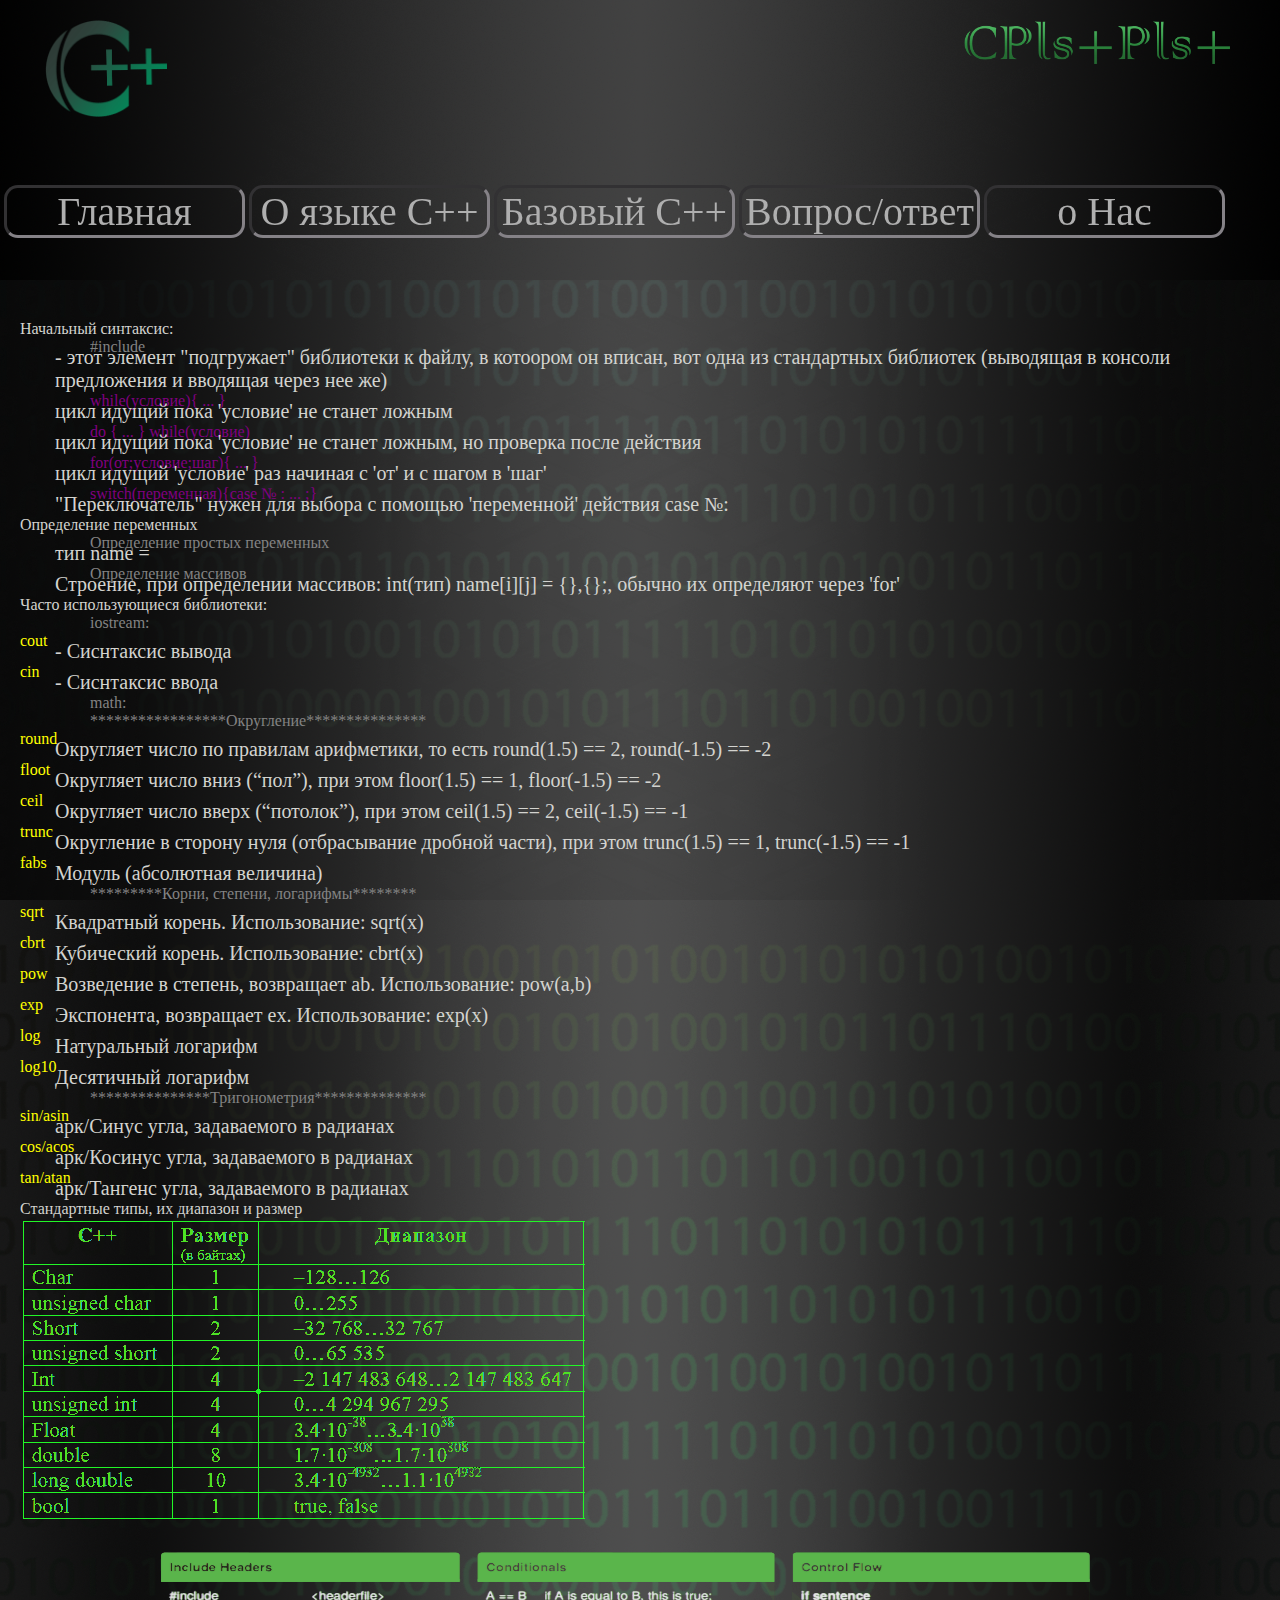
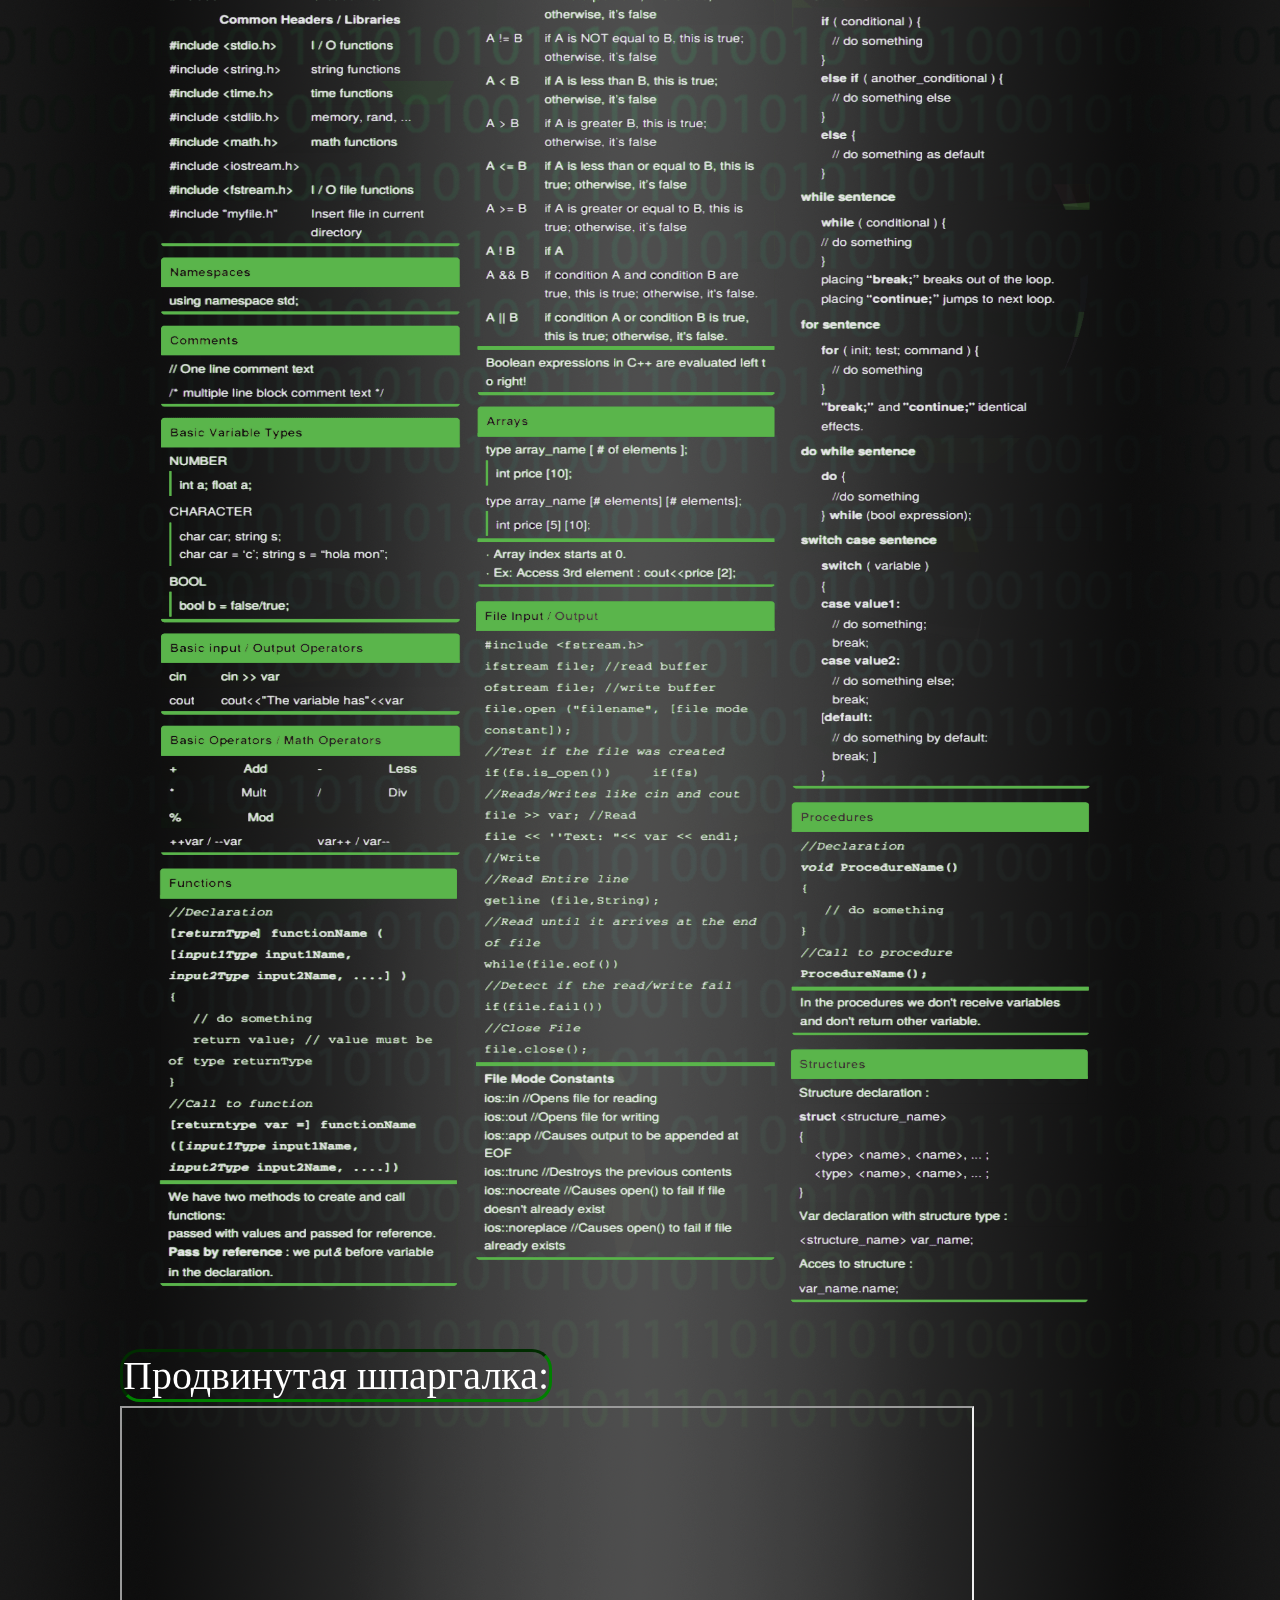
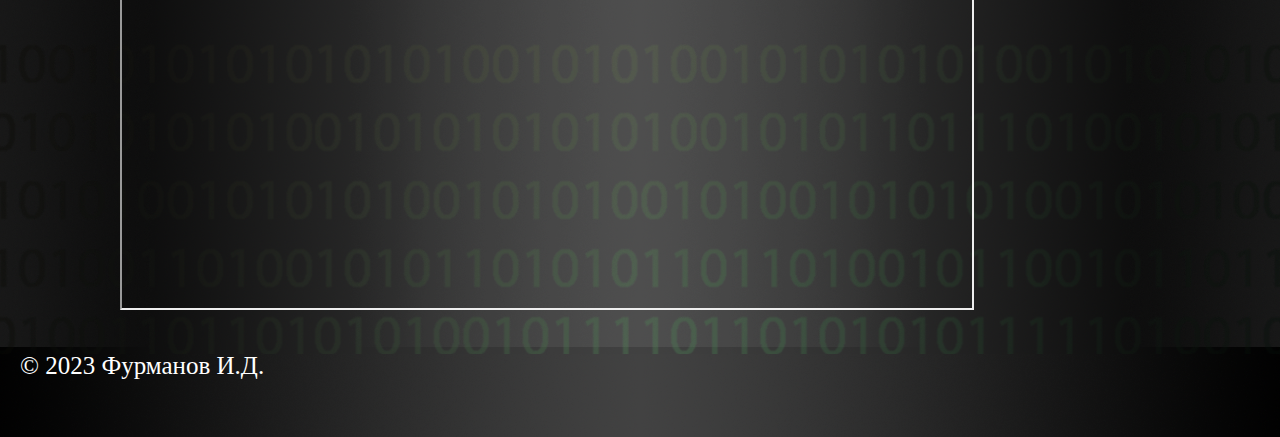
<file: base_C++.html>
<!DocType HTML>

<html>

<!-- Часть "голова"-->

<head>
	<meta charset = "Utf-8">
	<link rel="stylesheet" type = "text/css" href = "CssCods.css"/>
	<link rel = "shortcut icon" type="image" href = "Res\Icon_head.png">
	<title> C pls+ pls+.ru </title>
</head>

<body>
	
	<Up>
	<div class = "up">
		<upLogo>
		<div class = "up_logo">
			
			<a href = index.html>
				<img src = Res\Icon_C++.png class = "logos">
			</a>
			
			<a href = index.html>
				<img src = Res\CPls+Pls+.png class = "name">
			</a>
			
		</div>
		</upLogo>
		
		<upMenu>
		<div class = "up_menu">
			
			<ul>
				<li> <a class = "gmt1" href = index.html > Главная </a> </li>
				<li> <a class = "gmt2" href = Site_historycpp.html> О языке С++ </a>
					<ul>
						<li> <a class = "mt" href = Site_historycpp.html > История языка С++ </a> </li>
						<li> <a class = "mt" href = C++_update.html> Обновления C++ </a> </li>
						<li> <a class = "mt" href = index.html > Где используется С++ </a> </li>
						<li> <a class = "mt" href = index.html > Языки на основе С++ </a> </li>
					</ul>
				</li>
				<li> <a class = "gmt3" href = base_C++.html> Базовый C++ </a>
					<ul>
						<li> <a class = "mt" href = base_C++.html > Базовый синтаксис </a> </li>
						<li> <a class = "mt" href = basevar_C++.html > Задачи к базе </a> </li>
						<li> <a class = "mt" href = index.html > Работа с массивами </a> </li>
						<li> <a class = "mt" href = index.html > Задачи к массивами</a> </li>
						<li> <a class = "mt" href = index.html > Работа с библиотеками </a> </li>
						<li> <a class = "mt" href = index.html > Общие задачи </a> </li>
					</ul>
				</li>
				<li> <a class = "gmt4" href = index.html > Вопрос/ответ </a> </li>
				<li> <a class = "gmt5" href = Site_contacts.html > о Нас </a> </li>
			</ul>
			
		</div>
		</upMenu>
	</div>
	</Up>
	
	<Centre>
		<div class = "centre_4">
		
		<div class = "BFT">
		
			<h1>Начальный синтаксис:</h1>
			<h2 class = "incl">#include</h2>
			<p> - этот элемент "подгружает" библиотеки к файлу, в котоором он вписан, вот одна из стандартных библиотек <iostream> (выводящая в консоли предложения и вводящая через нее же)</p>
			
			<h2 class = "looper"> while(условие){ ... } </h2>
			<p> цикл идущий пока 'условие' не станет ложным</p>
			
			<h2 class = "looper"> do { ... } while(условие) </h2>
			<p> цикл идущий пока 'условие' не станет ложным, но проверка после действия</p>
			
			<h2 class = "looper"> for(от;условие;шаг){ ... } </h2>
			<p> цикл идущий 'условие' раз начиная с 'от' и с шагом в 'шаг'</p>
			
			
			<h2 class = "looper"> switch(переменная){case № : ... ;} </h2>
			<p> "Переключатель" нужен для выбора с помощью 'переменной' действия case №:</p>
			
			<h1> Определение переменных </h1>
			<h2 class = "incl"> Определение простых переменных </h2>
			<p>тип name = </p>
			
			<h2 class = "incl"> Определение массивов </h2>
			<p>Строение, при определении массивов: int(тип) name[i][j] = {},{};, обычно их определяют через 'for'</p>
			
			<h1>Часто использующиеся библиотеки: </h1>
			
			<h2 class = "incl"> iostream: </h2>
			
			<h3 class = "synt">cout</h3>
			<p> - Сиснтаксис вывода </p>
				
			
			<h3 class = "synt">cin</h3>
			<p> - Сиснтаксис ввода </p>
			
			
			<h2  class = "incl"> math: </h2>
			
			<h2 class = "incl"> *****************Округление*************** </h2>
			
			<h3 class = "synt"> round </h3>
			<p>Округляет число по правилам арифметики, то есть round(1.5) == 2, round(-1.5) == -2</p>
			
			<h3 class = "synt"> floot </h3>
			<p>Округляет число вниз (“пол”), при этом floor(1.5) == 1, floor(-1.5) == -2</p>
			
			<h3 class = "synt"> ceil </h3>
			<p>Округляет число вверх (“потолок”), при этом ceil(1.5) == 2, ceil(-1.5) == -1</p>
			
			<h3 class = "synt"> trunc </h3>
			<p>Округление в сторону нуля (отбрасывание дробной части), при этом trunc(1.5) == 1, trunc(-1.5) == -1</p>
			
			<h3 class = "synt"> fabs </h3>
			<p>Модуль (абсолютная величина)</p>
			
			<h2 class = "incl"> *********Корни, степени, логарифмы******** </h2>
			
			<h3 class = "synt"> sqrt </h3>
			<p>Квадратный корень. Использование: sqrt(x)</p>
			
			<h3 class = "synt"> cbrt </h3>
			<p>Кубический корень. Использование: cbrt(x)</p>
			
			<h3 class = "synt"> pow </h3>
			<p>Возведение в степень, возвращает ab. Использование: pow(a,b)</p>
			
			<h3 class = "synt"> exp	 </h3>
			<p>Экспонента, возвращает ex. Использование: exp(x)</p>
			
			<h3 class = "synt"> log </h3>
			<p>Натуральный логарифм</p>
			
			<h3 class = "synt"> log10 </h3>
			<p>Десятичный логарифм</p>
			
			<h2 class = "incl"> ***************Тригонометрия************** </h2>
			
			<h3 class = "synt"> sin/asin	 </h3>
			<p>	арк/Синус угла, задаваемого в радианах</p>
			
			<h3 class = "synt"> cos/acos </h3>
			<p> арк/Косинус угла, задаваемого в радианах</p>
			
			<h3 class = "synt"> tan/atan </h3>
			<p>	арк/Тангенс угла, задаваемого в радианах</p>
			
			
			<a> Стандартные типы, их диапазон и размер <br> <img src = Res\Cucsusiuifdldb.png></a>
			
		</div>
		
		
		<a><img src = Res\c-cheatsheat.png class = "Img1"></a>
	
		<div class = "underIm1">
			<ul>
				<li> <a href = base_C++.html> Продвинутая шпаргалка: </a>
					<ul>
						<li> <a><img src = Res\B-Cheatsheat.png class = "Img2"></a> </li>
					</ul>
				</li>
			</ul>
		</div>
		
		<iframe class = "ifr1" src="https://godbolt.org/e?readOnly=true#z:[base64]/sWbvc3AKynFxrb1xYAgs8W2H%2Bkn%2Bn3%2BOxBmyelmsADoTBo/mYAMyhZDeLDbJFuJwKAjETCsExI7CbDb/M7fO7fCkPKyU/6AnZnc5mf5vb5/b77BHmFEMNFeDFEty44ihYBEwE8hFeVJGTbMNgKRJMFabXHoIkWUlrf5U5k0m4nb6M2nvc5Pb4AdgZ/1ZXLBtu%2BLy%2BzKuDyuBvNVIe%2Bo%2BbMd9OdMK%2BD3tXudoZuppunI9geZNqDYZBAaZF3DFwpzKOUYs4K5mIsYDA8L%2BCNCBE2LCYoQgsxMVqsCM2rfVePFmyYWo2UZ%2BhoB/yTD2BDu%2BBd9bLzxoe7LdaYeltngYeE%2Bj/wOZbbm2QoUxgOJXZ7uuuB3tKZNQNdGYXsfN2ZvXJDYA4kslL7zMYsD8uqfT503Z0VxuH1XjzH5rxZW9fnvc1M3OJE8zXCxQW%2Bc8bnQwdvmBFs2zQLwq2FYVtjMMwAAlMFoWhUBI1ksWIphMSeLFNlcWgmOI8wzBLHjS1IrUdTzeC6QvB4v0kSDMPZB5OQjZlMI0UhNhfIisRfABaJ0Hh/d0bk9C5AOXcc9Snf4ILg6DZKzCz/[base64]/Ly0HQo4bAHoa4hNlUc4ADZ1JFiTgGQZBNggPEvAYVLZll8LYc2XBCBIOKuFmXgyq0WY0oyrLOFy0hZt4HmipKxLksN/RODMLngqt23yvtgA3WJUmcSQgA%3D"></iframe>
		
		
		</div>
	</Centr>
	
	<Buttom>
	<div class = "buttom">
		<p>
			&copy; 2023 Фурманов И.Д.
		</p>
	</div>
	</Buttom>
	
</body>

</html>
</file>
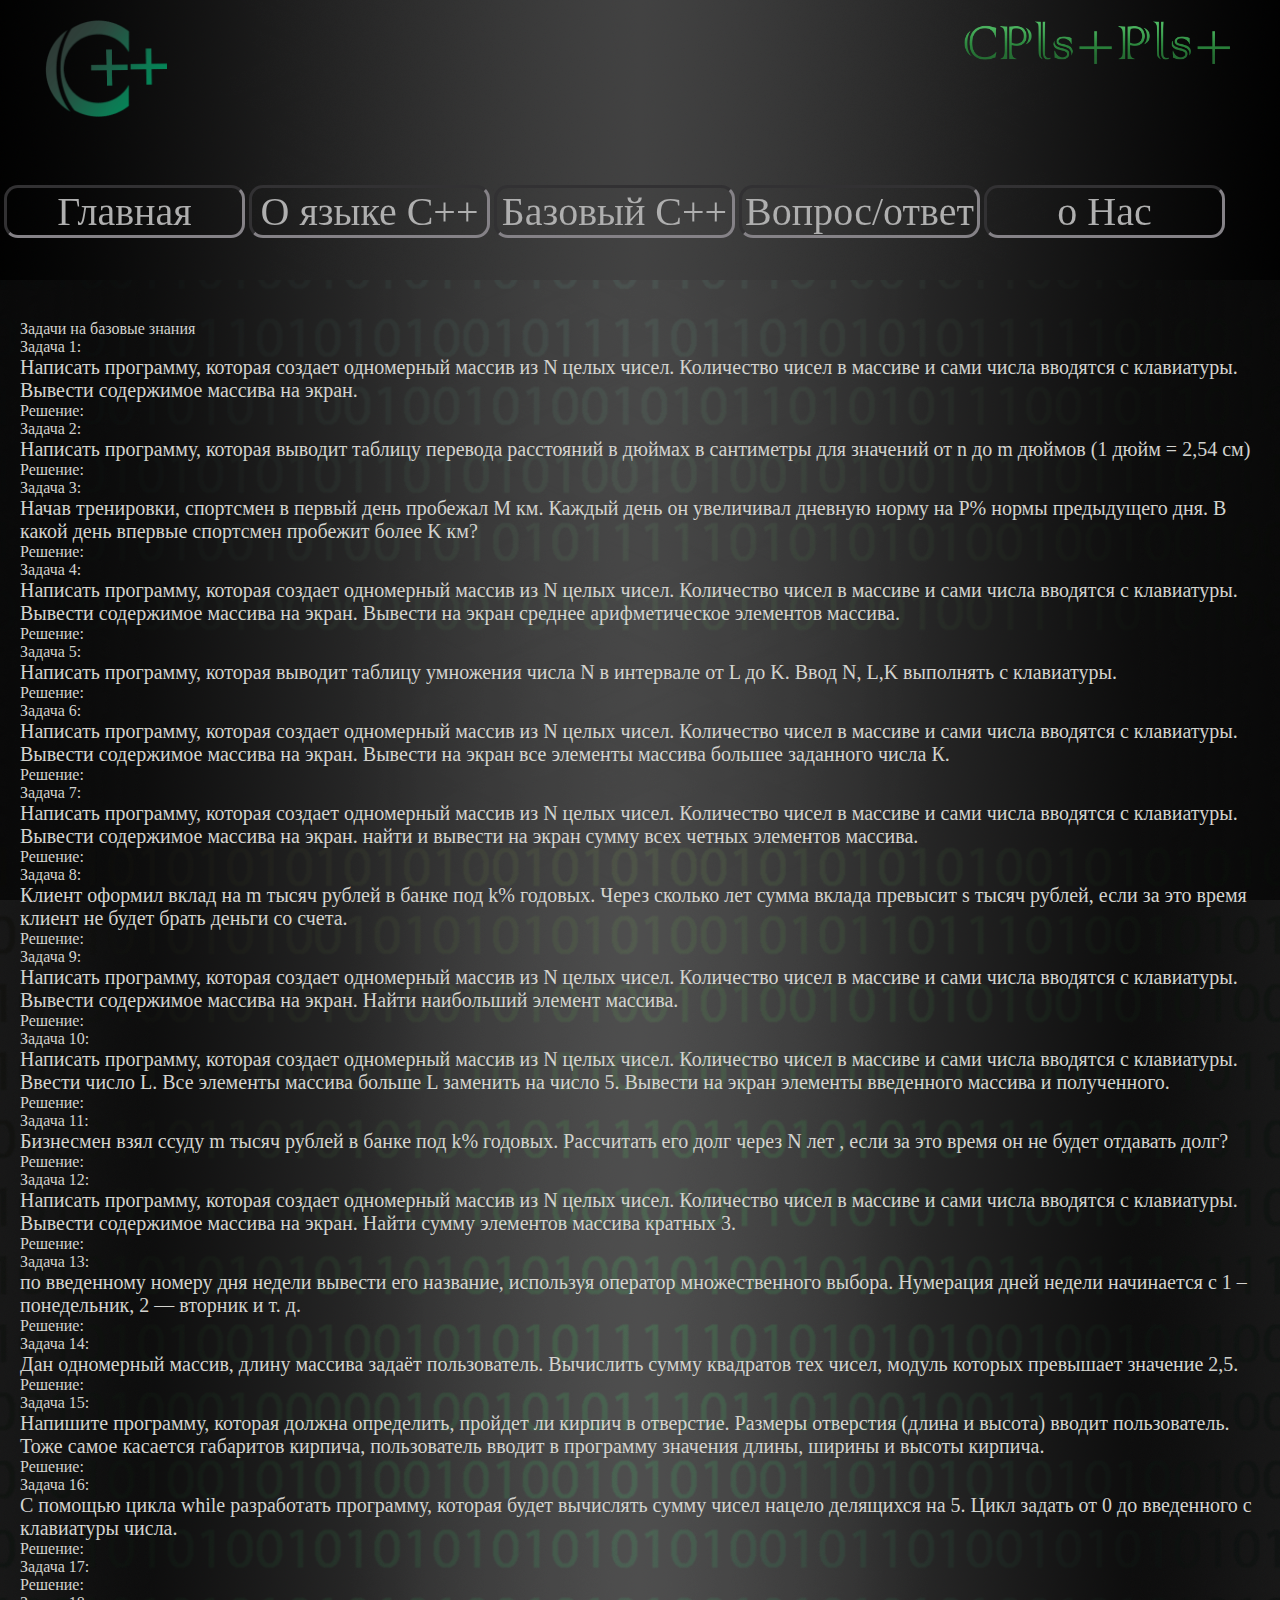
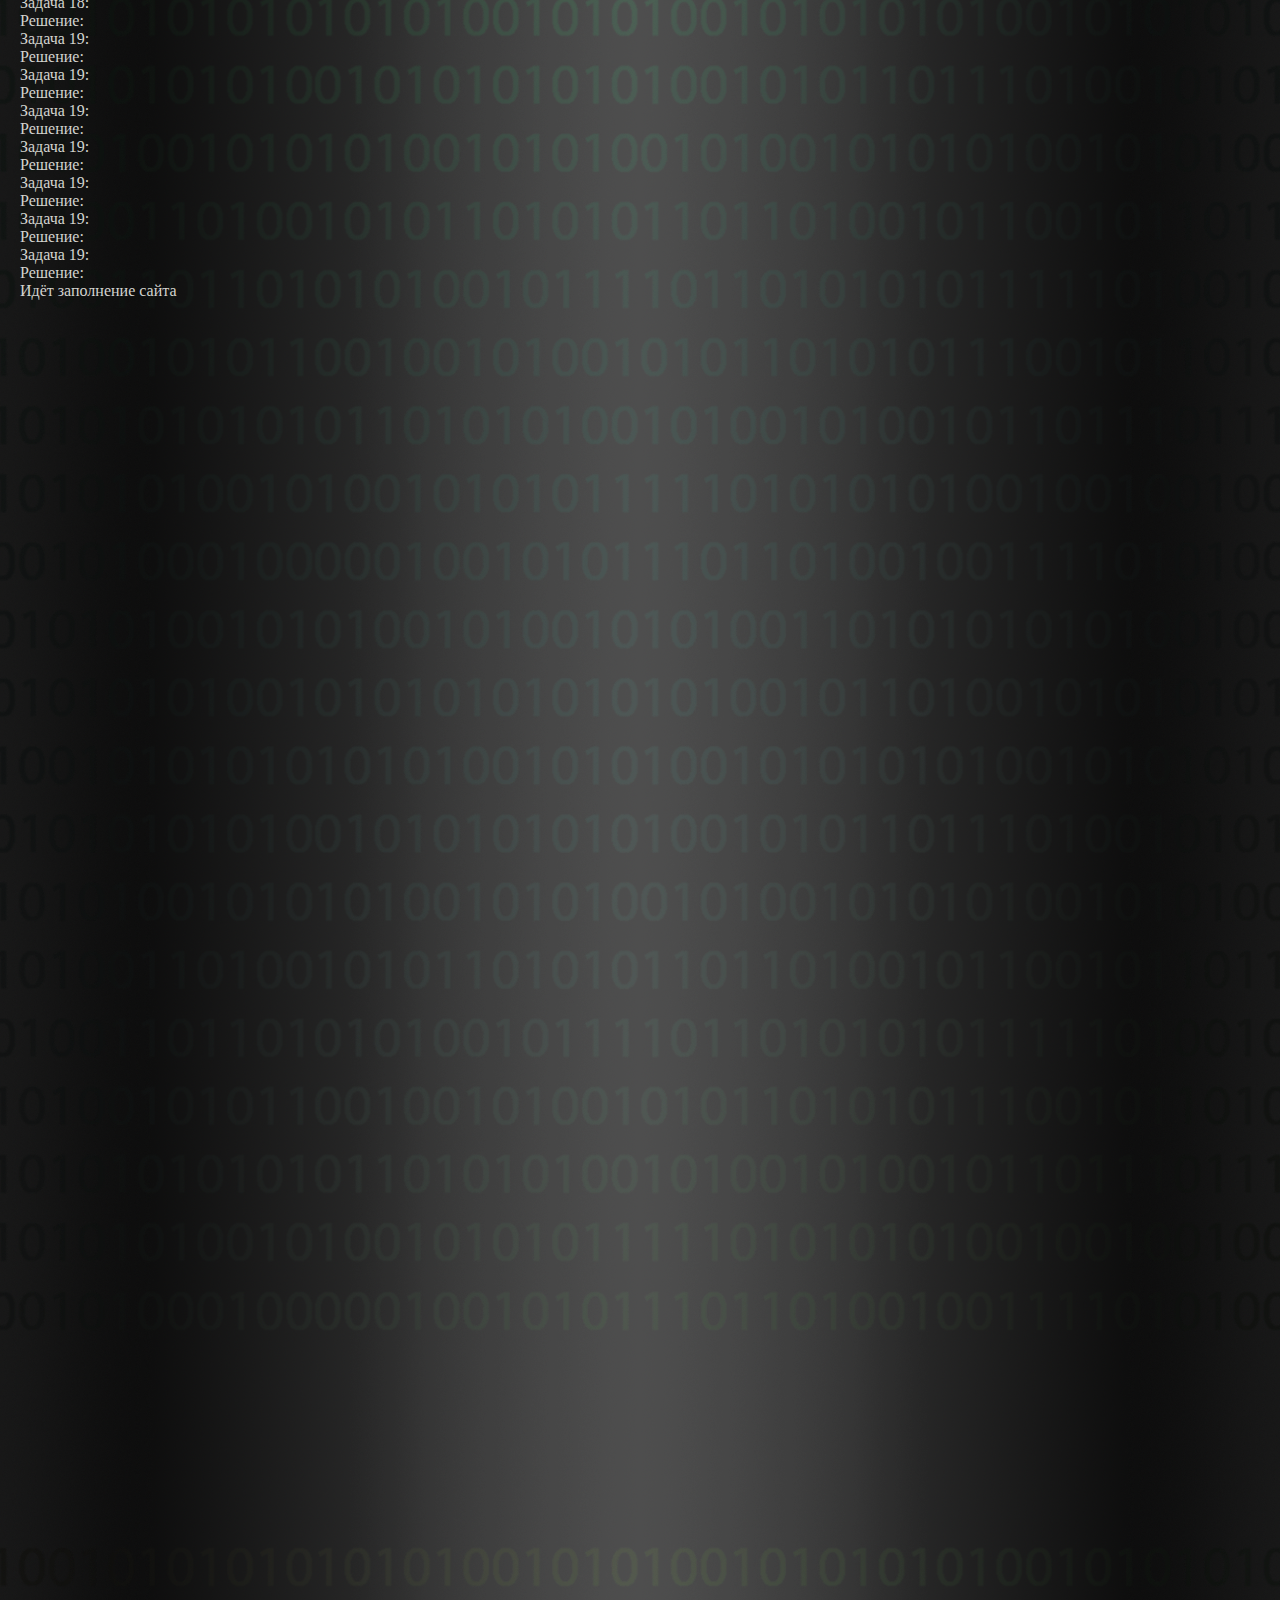
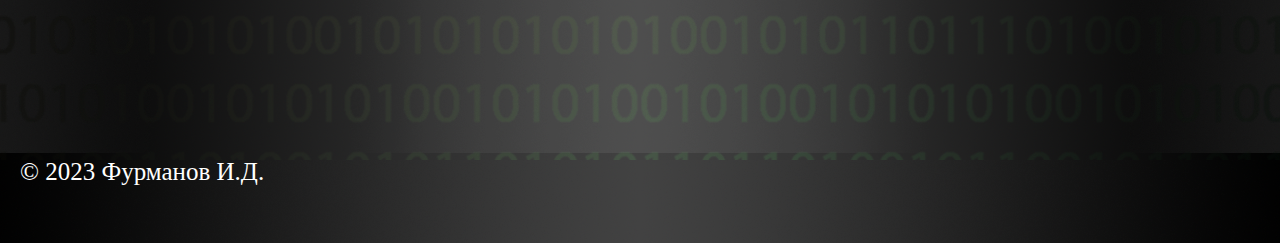
<file: basevar_C++.html>
<!DocType HTML>

<html>

<!-- Часть "голова"-->

<head>
	<meta charset = "Utf-8">
	<link rel="stylesheet" type = "text/css" href = "CssCods.css"/>
	<link rel = "shortcut icon" type="image" href = "Res\Icon_head.png">
	<title> C pls+ pls+.ru </title>
</head>

<body>
	
	<Up>
	<div class = "up">
		<upLogo>
		<div class = "up_logo">
			
			<a href = index.html>
				<img src = Res\Icon_C++.png class = "logos">
			</a>
			
			<a href = index.html>
				<img src = Res\CPls+Pls+.png class = "name">
			</a>
			
		</div>
		</upLogo>
		
		<upMenu>
		<div class = "up_menu">
			
			<ul>
				<li> <a class = "gmt1" href = index.html > Главная </a> </li>
				<li> <a class = "gmt2" href = Site_historycpp.html> О языке С++ </a>
					<ul>
						<li> <a class = "mt" href = Site_historycpp.html > История языка С++ </a> </li>
						<li> <a class = "mt" href = C++_update.html> Обновления C++ </a> </li>
						<li> <a class = "mt" href = index.html > Где используется С++ </a> </li>
						<li> <a class = "mt" href = index.html > Языки на основе С++ </a> </li>
					</ul>
				</li>
				<li> <a class = "gmt3" href = base_C++.html> Базовый C++ </a>
					<ul>
						<li> <a class = "mt" href = base_C++.html > Базовый синтаксис </a> </li>
						<li> <a class = "mt" href = basevar_C++.html > Задачи к базе </a> </li>
						<li> <a class = "mt" href = index.html > Работа с массивами </a> </li>
						<li> <a class = "mt" href = index.html > Задачи к массивами</a> </li>
						<li> <a class = "mt" href = index.html > Работа с библиотеками </a> </li>
						<li> <a class = "mt" href = index.html > Общие задачи </a> </li>
					</ul>
				</li>
				<li> <a class = "gmt4" href = index.html > Вопрос/ответ </a> </li>
				<li> <a class = "gmt5" href = Site_contacts.html > о Нас </a> </li>
			</ul>
			
		</div>
		</upMenu>
	</div>
	</Up>
	
	<Centre>
		<div class = "centre_5">
		
			<h1>Задачи на базовые знания</h1>
			<div class = "zad1">
			<h2> Задача 1: </h2>
			<p>Написать программу, которая создает одномерный массив из N целых чисел. Количество чисел в массиве и сами числа вводятся с клавиатуры. Вывести содержимое массива на экран.</p>
				<ul>
					<li> <a> Решение: </a>
						<ul>
							<li> <pre> 
#include &#60;iostream>
 
using namespace std;

int main(int argc, char *argv[])
{
	setlocale(LC_ALL, "RU");
	int N,i;
	cout &#60;&#60; "Введите кол-во элементов в массиве: ";
	cin >> N;
	int a[N];
	for(i=0;i&#60;N;i++)
	{
		cout 	&#60;&#60; "Введите элемент a[" &#60;&#60; i &#60;&#60; "]=";
		cin >> a[i];
	}
	for(i=0;i&#60;N;i++)
	{
	  	cout &#60;&#60; "a[" &#60;&#60; i &#60;&#60; "]=" &#60;&#60; a[i] &#60;&#60; endl;
	}
	return 0;
}
							</pre> </li>
						</ul>
					</li>
				</ul>
			</div>
			
			<div class = "zad1">
			<h2> Задача 2: </h2>
			<p>Написать программу, которая выводит таблицу перевода расстояний в дюймах в сантиметры для значений от n до m дюймов (1 дюйм = 2,54 см)
			</p>
				<ul>
					<li> <a> Решение: </a>
						<ul>
							<li> <pre> 
#include &#60;iostream>
 
using namespace std;

int main(int argc, char *argv[])
{
	setlocale(LC_ALL, "RU");
	int n,m;
	cout &#60;&#60; "От:";
	cin >> n;
	cout &#60;&#60; "До:";
	cin >> m;
	for(n;n&#60;m;n++)
	{
		cout &#60;&#60; n &#60;&#60; " Дюйм=" &#60;&#60; n*2.54 &#60;&#60; "см" &#60;&#60; endl;
	}
	return 0;
}
							</pre> </li>
						</ul>
					</li>
				</ul>
			</div>
			
			<div class = "zad1">
			<h2> Задача 3: </h2>
			<p>Начав тренировки, спортсмен в первый день пробежал М км. Каждый день он увеличивал дневную норму на Р% нормы предыдущего дня. В какой день впервые спортсмен пробежит более K км?
			</p>
				<ul>
					<li> <a> Решение: </a>
						<ul>
							<li> <pre> 
#include &#60;iostream>
 
using namespace std;
 
int main(int argc, char *argv[])
{
	float M,bM,P,K,i=0;
	cout &#60;&#60; "Введи M: ";
	cin >> M;
	cout &#60;&#60; "Введи % увеличение: ";
	cin >> P;
	cout &#60;&#60; "Введи K км: ";
	cin >> K;
	bM = M;
	while(K > M)
	{
		M = M+(bM/100*P);
		bM = M;
		i++;
	}
 
	cout &#60;&#60; "В &#60;&#60; i &#60;&#60; " день, более " &#60;&#60; K &#60;&#60; " км" &#60;&#60; endl;
}
							</pre> </li>
						</ul>
					</li>
				</ul>
			</div>
			
			<div class = "zad1">
			<h2> Задача 4: </h2>
			<p>Написать программу, которая создает одномерный массив из N целых чисел. Количество чисел в массиве и сами числа вводятся с клавиатуры. Вывести содержимое массива на экран. Вывести на экран среднее арифметическое элементов массива.
			</p>
				<ul>
					<li> <a> Решение: </a>
						<ul>
							<li> <pre> 
#include &#60;iostream>
 
using namespace std;

int main(int argc, char *argv[])
{
	setlocale(LC_ALL, "RU");
	int N,i,Sym=0;
	cout &#60;&#60; "Введи кол-во элементов: ";
	cin >> N;
	int a[N];
	for(i=0;i&#60;N;i++)
	{
		cout &#60;&#60; "Ввод a[" &#60;&#60; i &#60;&#60; "] элемента: ";
		cin >> a[i];
	}
	for(i=0;i&#60;N;i++)
	{
		cout &#60;&#60; "a[" &#60;&#60; i &#60;&#60; "]=" &#60;&#60; a[i] &#60;&#60; endl;
	}
	for(i=0;i&#60;N;i++)
	{
		Sym += a[i];
	}
	cout &#60;&#60; "Среднее арифметическое=" &#60;&#60; Sym/N &#60;&#60; endl;
}
							</pre> </li>
						</ul>
					</li>
				</ul>
			</div>
			
			<div class = "zad1">
			<h2> Задача 5: </h2>
			<p>Написать программу, которая выводит таблицу умножения числа N в интервале от L до K. Ввод N, L,K выполнять с клавиатуры.
			</p>
				<ul>
					<li> <a> Решение: </a>
						<ul>
							<li> <pre> 
#include &#60;iostream>
 
using namespace std;

int main(int argc, char *argv[])
{
	setlocale(LC_ALL, "RU");
	int N,Nb,L,K,i,F;
	cout &#60;&#60; "Введите N,L,K" &#60;&#60; endl;
	cin >> N >> L >> K;
	for(i=L;i&#60;K;i++)
	{
		cout &#60;&#60; N &#60;&#60; "*" &#60;&#60; i &#60;&#60; "=" &#60;&#60; N*i &#60;&#60; endl;
	}
}
							</pre> </li>
						</ul>
					</li>
				</ul>
			</div>
			
			<div class = "zad1">
			<h2> Задача 6: </h2>
			<p>Написать программу, которая создает одномерный массив из N целых чисел. Количество чисел в массиве и сами числа вводятся с клавиатуры. Вывести содержимое массива на экран. Вывести на экран все элементы массива большее заданного числа К.
			</p>
				<ul>
					<li> <a> Решение: </a>
						<ul>
							<li> <pre> 
#include &#60;iostream>
 
using namespace std;

int main(int argc, char *argv[])
{
	setlocale(LC_ALL, "RU");
	int N,i,K;
	cout &#60;&#60; "Введите кол-во элементов: ";
	cin >> N;
	int a[N];
	for(i=0;i&#60;N;i++)
	{
		cout &#60;&#60; "Введ a[" &#60;&#60; i &#60;&#60; "] элемента: ";
		cin >> a[i];
	}
	for(i=0;i&#60;N;i++)
	{
		cout &#60;&#60; "a[" &#60;&#60; i &#60;&#60; "]=" &#60;&#60; a[i] &#60;&#60; endl;
	}
	cout &#60;&#60; "Вывести числа более: ";
	cin >> K;
	for(i=0;i&#60;N;i++)
	{
		if(a[i] > a[i+1])
		{
			cout &#60;&#60; "a[" &#60;&#60; i &#60;&#60; "]=" &#60;&#60; a[i] &#60;&#60; endl;
		}
	}
}
							</pre> </li>
						</ul>
					</li>
				</ul>
			</div>
			
			<div class = "zad1">
			<h2> Задача 7: </h2>
			<p>Написать программу, которая создает одномерный массив из N целых чисел. Количество чисел в массиве и сами числа вводятся с клавиатуры. Вывести содержимое массива на экран. найти и вывести на экран сумму всех четных элементов массива.
			</p>
				<ul>
					<li> <a> Решение: </a>
						<ul>
							<li> <pre> 
#include &#60;iostream>
 
using namespace std;

int main(int argc, char *argv[])
{
	setlocale(LC_ALL, "RU");
	int N,i;
	cout &#60;&#60; "Введите кол-во элементов: ";
	cin >> N;
	int a[N];
	for(i=0;i&#60;N;i++)
	{
		cout &#60;&#60; "Ввод a[" &#60;&#60; i &#60;&#60; "] элементов: ";
		cin >> a[i];
	}
	for(i=0;i&#60;N;i++)
	{
		cout &#60;&#60; "a[" &#60;&#60; i &#60;&#60; "]=" &#60;&#60; a[i] &#60;&#60; endl;
	}
	cout &#60;&#60; "Чётные:" &#60;&#60; endl;
	for(i=0;i&#60;N;i++)
	{
		if((a[i]%2) == 0)
		{
			cout &#60;&#60; "a[" &#60;&#60; i &#60;&#60; "]=" &#60;&#60; a[i] &#60;&#60; endl;
		}
	}
}
							</pre> </li>
						</ul>
					</li>
				</ul>
			</div>
			
			<div class = "zad1">
			<h2> Задача 8: </h2>
			<p>Клиент оформил вклад на m тысяч рублей в банке под k% годовых. Через сколько лет сумма вклада превысит s тысяч рублей, если за это время клиент не будет брать деньги со счета.
			</p>
				<ul>
					<li> <a> Решение: </a>
						<ul>
							<li> <pre> 
#include &#60;iostream>
 
using namespace std;

int main(int argc, char *argv[])
{
	setlocale(LC_ALL, "RU");
	int m,k,s,Y=1;
	cout &#60;&#60; "Введи m тысяч: ";
	cin >> m;
	cout &#60;&#60; "Введи k%: ";
	cin >> k;
	cout &#60;&#60; "Введи s тысяч: ";
	cin >> s;
	m *= 1000;
	s *= 1000;
	while(s > m)
	{
		m += (m / 100) * k;
		Y++;
	}
	cout &#60;&#60; "через " &#60;&#60; Y &#60;&#60; endl;
}
							</pre> </li>
						</ul>
					</li>
				</ul>
			</div>
			
			<div class = "zad1">
			<h2> Задача 9: </h2>
			<p>Написать программу, которая создает одномерный массив из N целых чисел. Количество чисел в массиве и сами числа вводятся с клавиатуры. Вывести содержимое массива на экран. Найти наибольший элемент массива.
			</p>
				<ul>
					<li> <a> Решение: </a>
						<ul>
							<li> <pre> 
#include &#60;iostream>
 
using namespace std;

int main(int argc, char *argv[])
{
	setlocale(LC_ALL, "RU");
	int N,i,j,Max;
	cout &#60;&#60; "Введи кол-во элементов: ";
	cin >> N;
	int a[N];
	for(i=0;i&#60;N;i++)
	{
		cout &#60;&#60; "Ввод a[" &#60;&#60; i &#60;&#60; "] элемента: ";
		cin >> a[i];
	}
	for(i=0;i&#60;N;i++)
	{
		cout &#60;&#60; "a[" &#60;&#60; i &#60;&#60; "]=" &#60;&#60; a[i] &#60;&#60; endl;
	}
	Max = a[0];
	for(i=1;i&#60;N;i++)
	{
		if(Max &#60; a[i]) Max = a[i];
	}
	cout &#60;&#60; "наибольший элемент = " &#60;&#60; Max &#60;&#60; endl;
}
							</pre> </li>
						</ul>
					</li>
				</ul>
			</div>
			
			<div class = "zad1">
			<h2> Задача 10: </h2>
			<p>Написать программу, которая создает одномерный массив из N целых чисел. Количество чисел в массиве и сами числа вводятся с клавиатуры. Ввести число L. Все элементы массива больше L заменить на число 5. Вывести на экран элементы введенного массива и полученного.
			</p>
				<ul>
					<li> <a> Решение: </a>
						<ul>
							<li> <pre> 
#include &#60;iostream>
 
using namespace std;

int main(int argc, char *argv[])
{
	setlocale(LC_ALL, "RU");
	int N,i,j,L;
	cout &#60;&#60; "Введи кол-во элементов: ";
	cin >> N;
	int a[N];
	for(i=0;i&#60;N;i++)
	{
		cout &#60;&#60; "Ввод a[" &#60;&#60; i &#60;&#60; "] элемента: ";
		cin >> a[i];
	}
	cout &#60;&#60; "Введи L: ";
	cin >> L;
 
	for(i=0;i&#60;N;i++)
	{
		cout &#60;&#60; "a[" &#60;&#60; i &#60;&#60; "]=" &#60;&#60; a[i] &#60;&#60; endl;
	}
	cout &#60;&#60; endl;
	for(i=0;i&#60;N;i++)
	{
		if(a[i] > L) a[i] = 5;
	}
	for(i=0;i&#60;N;i++)
	{
		cout &#60;&#60; "a[" &#60;&#60; i &#60;&#60; "]=" &#60;&#60; a[i] &#60;&#60; endl;
	}
}
							</pre> </li>
						</ul>
					</li>
				</ul>
			</div>
			
			<div class = "zad1">
			<h2> Задача 11: </h2>
			<p>Бизнесмен взял ссуду m тысяч рублей в банке под k% годовых. Рассчитать его долг через N лет , если за это время он не будет отдавать долг?
			</p>
				<ul>
					<li> <a> Решение: </a>
						<ul>
							<li> <pre> 
#include &#60;iostream>
 
using namespace std;

int main(int argc, char *argv[])
{
	setlocale(LC_ALL, "RU");
	int m,k,N,i;
	cout &#60;&#60; "Введи m тысяч: ";
	cin >> m;
	cout &#60;&#60; "Введи k%: ";
	cin >> k;
	cout &#60;&#60; "Введи N let: ";
	cin >> N;
	m *= 1000;
	for(i=0;i&#60;N;i++)
	{
		m += (m / 100) * k;
	}
	cout &#60;&#60; "\n" &#60;&#60; m &#60;&#60; endl;
}
							</pre> </li>
						</ul>
					</li>
				</ul>
			</div>
			
	
		
		<div class = "zad1">
			<h2> Задача 12: </h2>
			<p>Написать программу, которая создает одномерный массив из N целых чисел. Количество чисел в массиве и сами числа вводятся с клавиатуры. Вывести содержимое массива на экран. Найти сумму элементов массива кратных 3.
			</p>
				<ul>
					<li> <a> Решение: </a>
						<ul>
							<li> <pre> 
#include &#60;iostream>
 
using namespace std;

int main(int argc, char *argv[])
{
	setlocale(LC_ALL, "RU");
	int N,i,j;
	cout &#60;&#60; "Введи кол-во элементов: ";
	cin >> N;
	int a[N];
	for(i=0;i&#60;N;i++)
	{
		cout &#60;&#60; "Ввод a[" &#60;&#60; i &#60;&#60; "] элемента: ";
		cin >> a[i];
	}
	for(i=0;i&#60;N;i++)
	{
		cout &#60;&#60; "a[" &#60;&#60; i &#60;&#60; "]=" &#60;&#60; a[i] &#60;&#60; endl;
	}
	cout &#60;&#60; "Кратные 3-м" &#60;&#60; endl;
	for(i=0;i&#60;N;i++)
	{
		if((a[i]%3) == 0)
		{
			cout &#60;&#60; "a[" &#60;&#60; i &#60;&#60; "]=" &#60;&#60; a[i] &#60;&#60; endl;
		}
	}
}
							</pre> </li>
						</ul>
					</li>
				</ul>
			</div>
			
			<div class = "zad1">
			<h2> Задача 13: </h2>
			<p>по введенному номеру дня недели вывести его название, используя оператор множественного выбора. Нумерация дней недели начинается с 1 – понедельник, 2 — вторник и т. д.
			</p>
				<ul>
					<li> <a> Решение: </a>
						<ul>
							<li> <pre> 
#include &#60;iostream>
 
using namespace std;

int main(int argc, char *argv[])
{
	setlocale(LC_ALL, "RU");
	int choise; // переменная выбора пользователем дня недели
     vector &#60;string> a (7)  ;
     a[0] = "Понедельник ";
     a[1] = "Вторник ";
     a[2] = "Среда ";
     a[3] = "Четверг "; 
     a[4] = "Пятница ";
     a[5] = "Суббота ";    
     a[6] = "Воскресенье ";
 
 
    for (int i = 0; i &#60;a.size(); i++ ) //вывод на печать дней недели
                cout &#60;&#60; i + 1 &#60;&#60; ". " &#60;&#60;  a[i] &#60;&#60; "\n";
             
     
    cout &#60;&#60; "\nВыберите номер дня недели - "; // ввод пользователем
    cin >> choise;
    cout &#60;&#60; endl;
 
 
 
switch (choise)
    {
        case 1:{
            cout  &#60;&#60;  a[0] &#60;&#60; "\n";
             break;
             }
 
        case 2:{
            cout  &#60;&#60;  a[1] &#60;&#60; "\n";
             break;
             }
                     
        case 3:{
            cout  &#60;&#60;  a[2] &#60;&#60; "\n";
             break;
             }
 
        case 4:{
            cout  &#60;&#60;  a[3] &#60;&#60; "\n";
             break;
             }
 
        case 5:{
            cout  &#60;&#60;  a[4] &#60;&#60; "\n";
             break;
             }
                     
        case 6:{
            cout  &#60;&#60;  a[5] &#60;&#60; "\n";
             break;
             }
         
        case 7:{
            cout  &#60;&#60;  a[6] &#60;&#60; "\n";
             break;
             }
 
        default:{
            cout &#60;&#60; "Вы ввели некорректный знак \n";
             
                }
}
 
    cout &#60;&#60; endl &#60;&#60; endl;
 
return 0;
}
							</pre> </li>
						</ul>
					</li>
				</ul>
			</div>
			
			<div class = "zad1">
			<h2> Задача 14: </h2>
			<p>Дан одномерный массив, длину массива задаёт пользователь. Вычислить сумму квадратов тех чисел, модуль которых превышает значение 2,5.
			</p>
				<ul>
					<li> <a> Решение: </a>
						<ul>
							<li> <pre> 
#include &#60;iostream>
#include &#60;cmath>
#include &#60;vector>
#include &#60;ctime>
using namespace std;
 
 
void print(vector &#60;double> vd_arrage1, double d_summ1); //фунция вывода на печать
 
int main()
{
    setlocale (LC_ALL, "rus");
    srand(time(NULL));
 
    double d_size,//размер массива. вводится пользователем
           d_number,//генерируемая переменная
           d_summ(0); //сумма
    vector&#60;double> vd_arrage;//массив в который заносятся квадраты чисел
 
 
    cout &#60;&#60; "\tВведите количество членов массива ";
    cin >> d_size;
    cout &#60;&#60; endl;
 
    cout &#60;&#60; "\tСгенерированная последовательность \n";
 
    for (int i = 0; i &#60; d_size; i++){
         
        d_number = (-50 + rand () % 100) / 10.0;// генератор дробных чисел в диапазоне  от - 5 до 5
 
        cout &#60;&#60; " " &#60;&#60; d_number &#60;&#60;  " |"; //вывод на экран последовательности сгенерированных чисел
 
            if (fabs (d_number) > 2.5){ // если модуль числа больше 2.5
                 
                d_number *= d_number; // вычисление квадрата
                 
                vd_arrage.push_back (d_number);// добавление в массив
                 
                d_summ += d_number;
            }
 
    }
     
    cout &#60;&#60; endl;
 
    print( vd_arrage,d_summ); // вывод на печать
 
return 0;
}
void print(vector &#60;double> vd_arrage1, double d_summ1)
{
        cout &#60;&#60; "\tМассив квадратов чисел, модуль которых превышает значение 2,5 \n";
 
    for (int i = 0; i &#60; vd_arrage1.size(); i++)
        cout &#60;&#60; " " &#60;&#60; vd_arrage1[i] &#60;&#60;  " |";
 
    cout &#60;&#60; endl;
         
    cout &#60;&#60; "\tСумма квадратов чисел, модуль которых превышает значение 2,5   = " &#60;&#60; d_summ1;
 
    cout &#60;&#60; endl;
 
 
}
							</pre> </li>
						</ul>
					</li>
				</ul>
			</div>
			
			<div class = "zad1">
			<h2> Задача 15: </h2>
			<p>Напишите программу, которая должна определить, пройдет ли кирпич в отверстие. Размеры отверстия (длина и высота) вводит пользователь. Тоже самое касается габаритов кирпича, пользователь вводит в программу значения длины, ширины и высоты кирпича.
			</p>
				<ul>
					<li> <a> Решение: </a>
						<ul>
							<li> <pre> 
#include &#60;iostream>
 
using namespace std;

int main(int argc, char *argv[])
{
	setlocale(LC_ALL, "RU");
	double dLB, dWB, dHB;   //длинна, ширина, высота кирпича
    double dW, dH;          //ширина, высота отверстия
 
    cout &#60;&#60; "\t\tПройдёт кирпич или нет???" &#60;&#60; endl;
        
    cout &#60;&#60; "Введите длинну кирпича: ";
    cin >> dLB;
    cout &#60;&#60; "Введите ширину кирпича: ";
    cin >> dWB;
    cout &#60;&#60; "Введите высоту кирпича: ";
    cin >> dHB;
 
    cout &#60;&#60; "Введите ширина отверстия: ";
    cin >> dW;
    cout &#60;&#60; "Введите высоту отверстия: ";
    cin >> dH;
 
    if(dWB &#60;= dW && dHB &#60;= dH)
    { 
        cout &#60;&#60; "Кирпич войдёт в отверстие 1-й стороной" &#60;&#60; endl;
    } else if(dLB &#60;= dW && dHB &#60;= dH)
        { 
            cout &#60;&#60; "Кирпич войдёт в отверстие 2-й стороной" &#60;&#60; endl;
        } else if(dLB &#60;= dW && dWB &#60;= dH )
            { 
                cout &#60;&#60; "Кирпич войдёт в отверстие 3-й стороной" &#60;&#60; endl;
            } else
                { 
                    cout &#60;&#60; "Кирпич не войдёт" &#60;&#60; endl;
                } 
                    
    return 0;
}
							</pre> </li>
						</ul>
					</li>
				</ul>
			</div>
			
			<div class = "zad1">
			<h2> Задача 16: </h2>
			<p>С помощью цикла while разработать программу, которая будет вычислять сумму чисел нацело делящихся на 5. Цикл задать от 0 до введенного с клавиатуры числа.
			</p>
				<ul>
					<li> <a> Решение: </a>
						<ul>
							<li> <pre> 
#include &#60;iostream>
using namespace std;

int main() 
{
	int min_number = 0, max_number, sum = 0;
	cout &#60;&#60; «Input value for max number of sequence: «;
	cin >> max_number;
	while (min_number &#60;= max_number)
	{
		if (min_number % 5 == 0)
		{
			sum += min_number;
		}
		min_number++;
	}
	cout &#60;&#60; «The sum of the numbers is divisible by 5 = » &#60;&#60; sum;
	return 0;
	}
							</pre> </li>
						</ul>
					</li>
				</ul>
			</div>
			
			<div class = "zad1">
			<h2> Задача 17: </h2>
			<p>
			</p>
				<ul>
					<li> <a> Решение: </a>
						<ul>
							<li> <pre> 
#include &#60;iostream>
 
using namespace std;

int main(int argc, char *argv[])
{
	setlocale(LC_ALL, "RU");
	
}
							</pre> </li>
						</ul>
					</li>
				</ul>
			</div>
			
			<div class = "zad1">
			<h2> Задача 18: </h2>
			<p>
			</p>
				<ul>
					<li> <a> Решение: </a>
						<ul>
							<li> <pre> 
#include &#60;iostream>
 
using namespace std;

int main(int argc, char *argv[])
{
	setlocale(LC_ALL, "RU");
	
}
							</pre> </li>
						</ul>
					</li>
				</ul>
			</div>
			
			<div class = "zad1">
			<h2> Задача 19: </h2>
			<p>
			</p>
				<ul>
					<li> <a> Решение: </a>
						<ul>
							<li> <pre> 
#include &#60;iostream>
 
using namespace std;

int main(int argc, char *argv[])
{
	setlocale(LC_ALL, "RU");
	
}
							</pre> </li>
						</ul>
					</li>
				</ul>
			</div>
			
			<div class = "zad1">
			<h2> Задача 19: </h2>
			<p>
			</p>
				<ul>
					<li> <a> Решение: </a>
						<ul>
							<li> <pre> 
#include &#60;iostream>
 
using namespace std;

int main(int argc, char *argv[])
{
	setlocale(LC_ALL, "RU");
	
}
							</pre> </li>
						</ul>
					</li>
				</ul>
			</div>
			
			<div class = "zad1">
			<h2> Задача 19: </h2>
			<p>
			</p>
				<ul>
					<li> <a> Решение: </a>
						<ul>
							<li> <pre> 
#include &#60;iostream>
 
using namespace std;

int main(int argc, char *argv[])
{
	setlocale(LC_ALL, "RU");
	
}
							</pre> </li>
						</ul>
					</li>
				</ul>
			</div>
			
			<div class = "zad1">
			<h2> Задача 19: </h2>
			<p>
			</p>
				<ul>
					<li> <a> Решение: </a>
						<ul>
							<li> <pre> 
#include &#60;iostream>
 
using namespace std;

int main(int argc, char *argv[])
{
	setlocale(LC_ALL, "RU");
	
}
							</pre> </li>
						</ul>
					</li>
				</ul>
			</div>
			
			<div class = "zad1">
			<h2> Задача 19: </h2>
			<p>
			</p>
				<ul>
					<li> <a> Решение: </a>
						<ul>
							<li> <pre> 
#include &#60;iostream>
 
using namespace std;

int main(int argc, char *argv[])
{
	setlocale(LC_ALL, "RU");
	
}
							</pre> </li>
						</ul>
					</li>
				</ul>
			</div>
			
			<div class = "zad1">
			<h2> Задача 19: </h2>
			<p>
			</p>
				<ul>
					<li> <a> Решение: </a>
						<ul>
							<li> <pre> 
#include &#60;iostream>
 
using namespace std;

int main(int argc, char *argv[])
{
	setlocale(LC_ALL, "RU");
	
}
							</pre> </li>
						</ul>
					</li>
				</ul>
			</div>
			
			<div class = "zad1">
			<h2> Задача 19: </h2>
			<p>
			</p>
				<ul>
					<li> <a> Решение: </a>
						<ul>
							<li> <pre> 
#include &#60;iostream>
 
using namespace std;

int main(int argc, char *argv[])
{
	setlocale(LC_ALL, "RU");
	
}
							</pre> </li>
						</ul>
					</li>
				</ul>
			</div>
			
			<h1>Идёт заполнение сайта</h1>
		</div>
	</Centr>
	
	<Buttom>
	<div class = "buttom">
		<p>
			&copy; 2023 Фурманов И.Д.
		</p>
	</div>
	</Buttom>
	
</body>

</html>
</file>
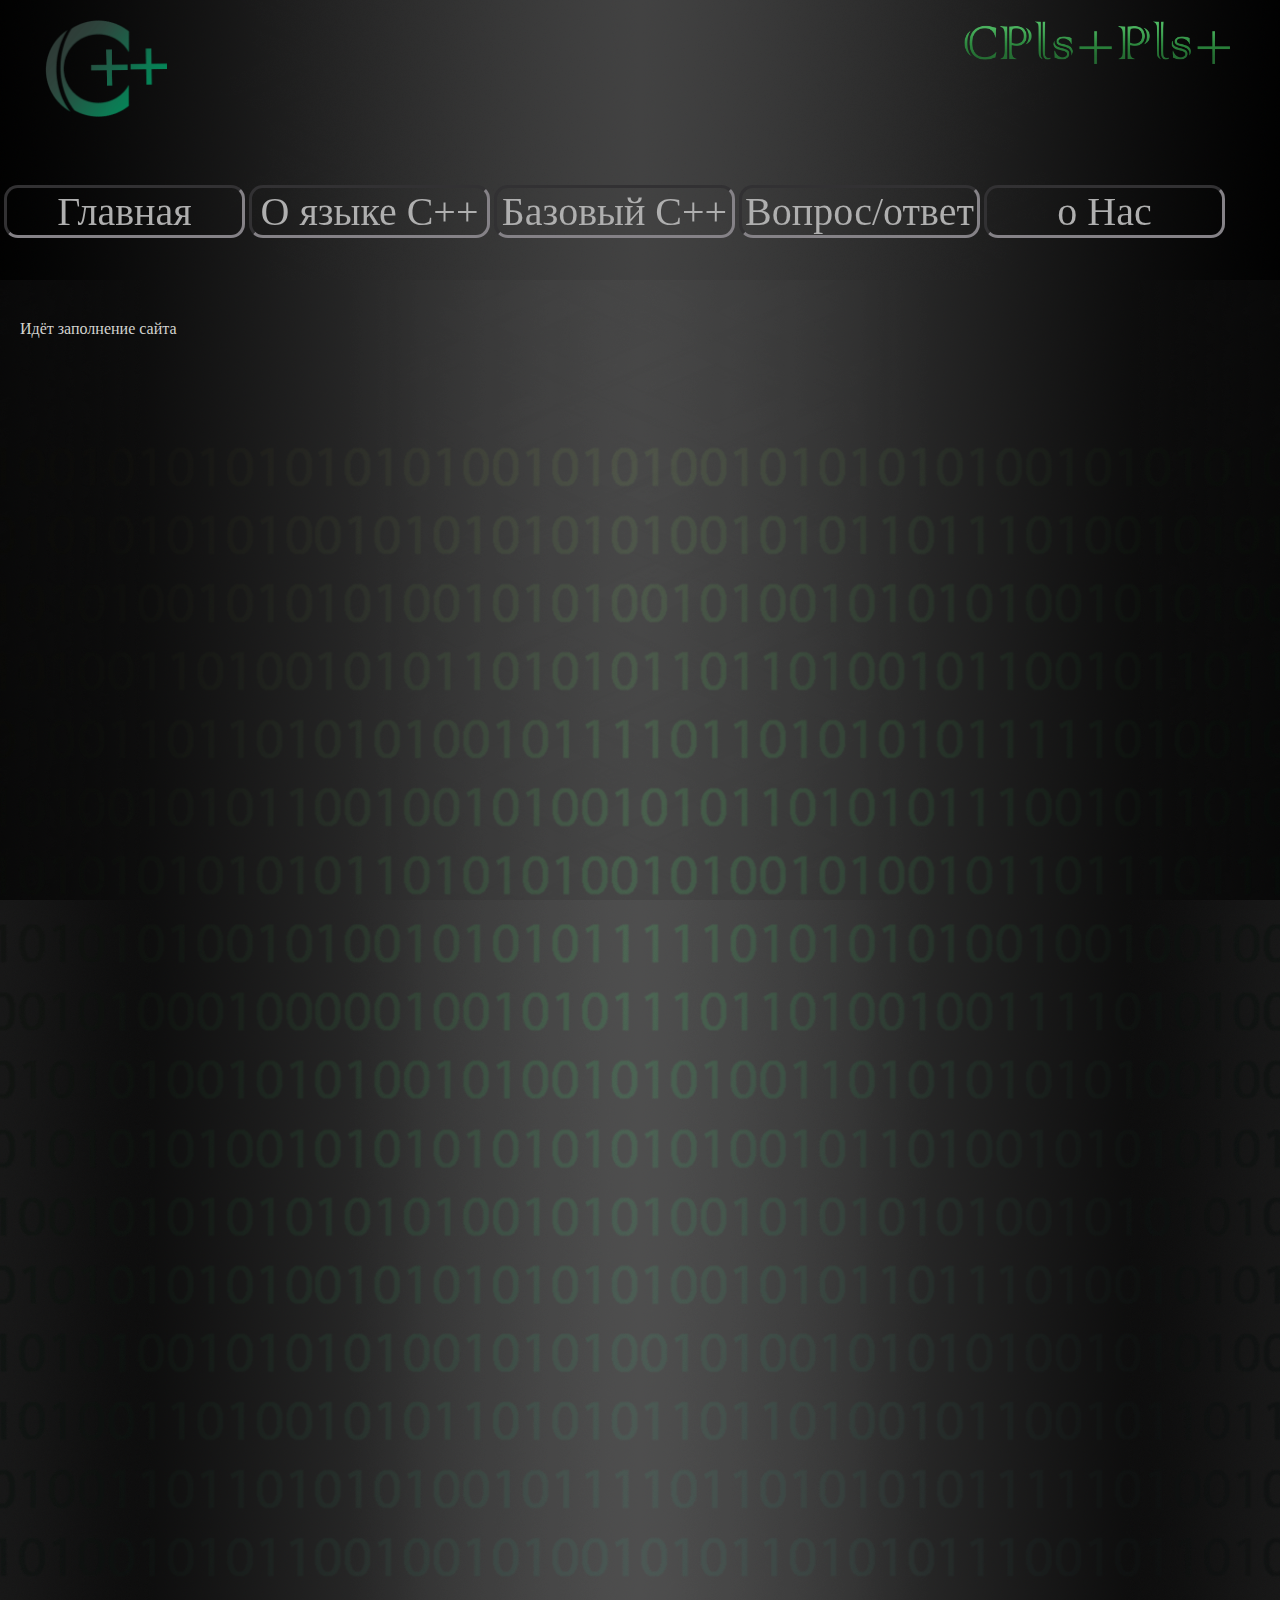
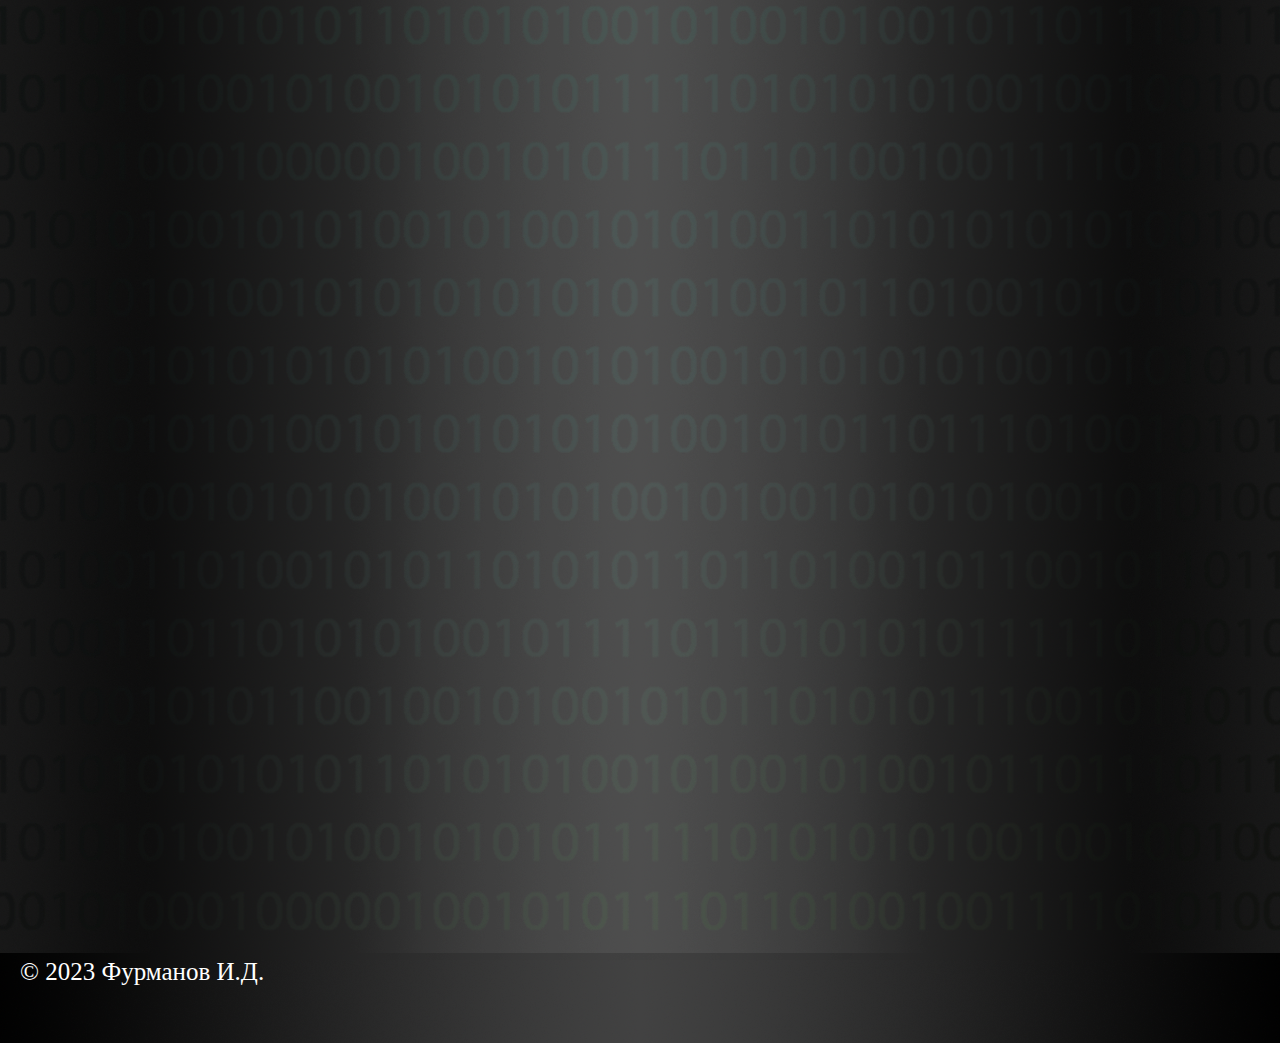
<file: C++_update.html>
<!DocType HTML>

<html>

<!-- Часть "голова"-->

<head>
	<meta charset = "Utf-8">
	<link rel="stylesheet" type = "text/css" href = "CssCods.css"/>
	<link rel = "shortcut icon" type="image" href = "Res\Icon_head.png">
	<title> C pls+ pls+.ru </title>
</head>

<body>
	
	<Up>
	<div class = "up">
		<upLogo>
		<div class = "up_logo">
			
			<a>
				<img src = Res\Icon_C++.png class = "logos">
			</a>
			
			<a>
				<img src = Res\CPls+Pls+.png class = "name">
			</a>
			
		</div>
		</upLogo>
		
		<upMenu>
		<div class = "up_menu">
			
			<ul>
				<li> <a class = "gmt1" href = Site_C++.html > Главная </a> </li>
				<li> <a class = "gmt2" href = Site_historycpp.html> О языке С++ </a>
					<ul>
						<li> <a class = "mt" href = Site_historycpp.html > История языка С++ </a> </li>
						<li> <a class = "mt" href = C++_update.html > Обновления C++ </a> </li>
						<li> <a class = "mt" href = Site_C++.html > Где используется С++ </a> </li>
						<li> <a class = "mt" href = Site_C++.html > Языки на основе С++ </a> </li>
					</ul>
				</li>
				<li> <a class = "gmt3" href = base_C++.html> Базовый C++ </a>
					<ul>
						<li> <a class = "mt" href = base_C++.html > Базовый синтаксис </a> </li>
						<li> <a class = "mt" href = basevar_C++.html > Задачи к базе </a> </li>
						<li> <a class = "mt" href = Site_C++.html > Работа с массивами </a> </li>
						<li> <a class = "mt" href = Site_C++.html > Задачи к массивами</a> </li>
						<li> <a class = "mt" href = Site_C++.html > Работа с библиотеками </a> </li>
						<li> <a class = "mt" href = Site_C++.html > Общие задачи </a> </li>
					</ul>
				</li>
				<li> <a class = "gmt4" href = Site_C++.html > Вопрос/ответ </a> </li>
				<li> <a class = "gmt5" href = Site_contacts.html > о Нас </a> </li>
			</ul>
			
		</div>
		</upMenu>
	</div>
	</Up>
	
	<Centre>
		<div class = "centre_3">
		<h1>Идёт заполнение сайта</h1>
		</div>
	</Centr>
	
	<Buttom>
	<div class = "buttom">
		<p>
			&copy; 2023 Фурманов И.Д.
		</p>
	</div>
	</Buttom>
	
</body>

</html>
</file>
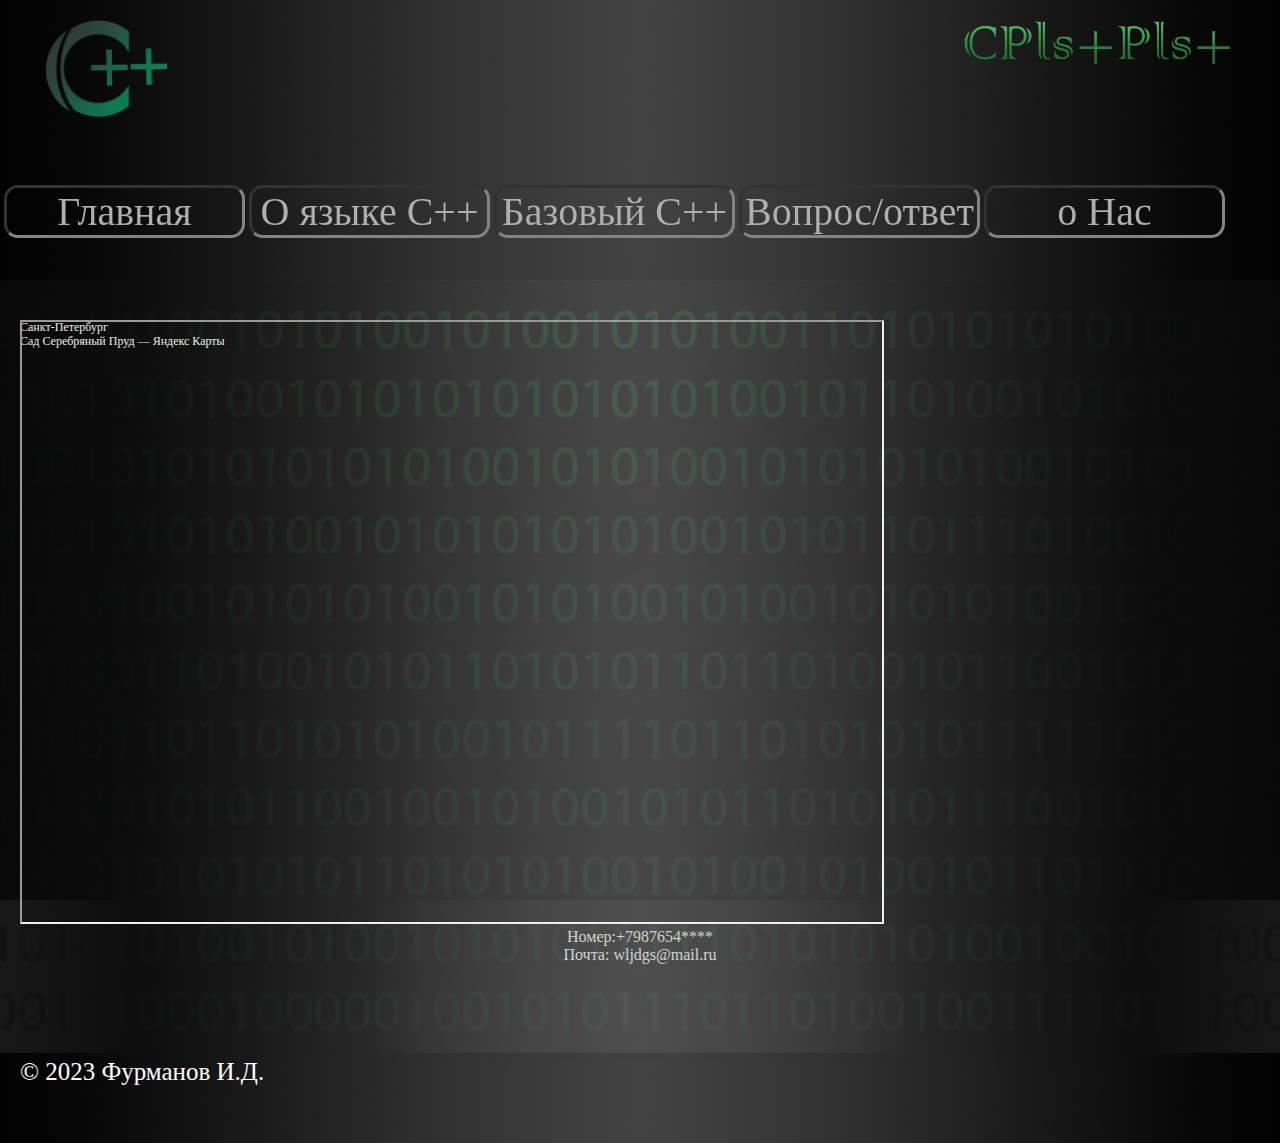
<file: Site_contacts.html>
<!DocType HTML>

<html>

<!-- Часть "голова"-->

<head>
	<meta charset = "Utf-8">
	<link rel="stylesheet" type = "text/css" href = "CssCods.css"/>
	<link rel = "shortcut icon" type="image" href = "Res\Icon_head.png">
	<title> C pls+ pls+.ru </title>
</head>

<body>
	
	<Up>
	<div class = "up">
		<upLogo>
		<div class = "up_logo">
			
			<a href = index.html>
				<img src = Res\Icon_C++.png class = "logos">
			</a>
			
			<a href = index.html>
				<img src = Res\CPls+Pls+.png class = "name">
			</a>
			
		</div>
		</upLogo>
		
		<upMenu>
		<div class = "up_menu">
			
			<ul>
				<li> <a class = "gmt1" href = index.html > Главная </a> </li>
				<li> <a class = "gmt2" href = Site_historycpp.html> О языке С++ </a>
					<ul>
						<li> <a class = "mt" href = Site_historycpp.html > История языка С++ </a> </li>
						<li> <a class = "mt" href = C++_update.html> Обновления C++ </a> </li>
						<li> <a class = "mt" href = index.html > Где используется С++ </a> </li>
						<li> <a class = "mt" href = index.html > Языки на основе С++ </a> </li>
					</ul>
				</li>
				<li> <a class = "gmt3" href = base_C++.html> Базовый C++ </a>
					<ul>
						<li> <a class = "mt" href = base_C++.html > Базовый синтаксис </a> </li>
						<li> <a class = "mt" href = basevar_C++.html > Задачи к базе </a> </li>
						<li> <a class = "mt" href = index.html > Работа с массивами </a> </li>
						<li> <a class = "mt" href = index.html > Задачи к массивами</a> </li>
						<li> <a class = "mt" href = index.html > Работа с библиотеками </a> </li>
						<li> <a class = "mt" href = index.html > Общие задачи </a> </li>
					</ul>
				</li>
				<li> <a class = "gmt4" href = index.html > Вопрос/ответ </a> </li>
				<li> <a class = "gmt5" href = Site_contacts.html > о Нас </a> </li>
			</ul>
			
		</div>
		</upMenu>
	</div>
	</Up>
	
	<Centre>
		<div class = "centre_6">
		<div style="position:relative;overflow:hidden;"><a href="https://yandex.ru/maps/2/saint-petersburg/?utm_medium=mapframe&utm_source=maps" style="color:#eee;font-size:12px;position:absolute;top:0px;">Санкт‑Петербург</a><a href="https://yandex.ru/maps/2/saint-petersburg/?ll=30.349088%2C60.004382&mode=whatshere&utm_medium=mapframe&utm_source=maps&whatshere%5Bpoint%5D=30.346779%2C60.003715&whatshere%5Bzoom%5D=16.37&z=16.37" style="color:#eee;font-size:12px;position:absolute;top:14px;">Сад Серебряный Пруд — Яндекс Карты</a><iframe src="https://yandex.ru/map-widget/v1/?ll=30.349088%2C60.004382&mode=whatshere&whatshere%5Bpoint%5D=30.346779%2C60.003715&whatshere%5Bzoom%5D=16.37&z=16.37" width="860" height="600" frameborder="1" allowfullscreen="true" style="position:relative;"></iframe></div>
		
		<h1>Номер:+7987654****</h1>
		<h1>Почта: wljdgs@mail.ru</h1>
		</div>
	</Centr>
	
	<Buttom>
	<div class = "buttom">
		<p>
			&copy; 2023 Фурманов И.Д.
		</p>
	</div>
	</Buttom>
	
</body>

</html>
</file>
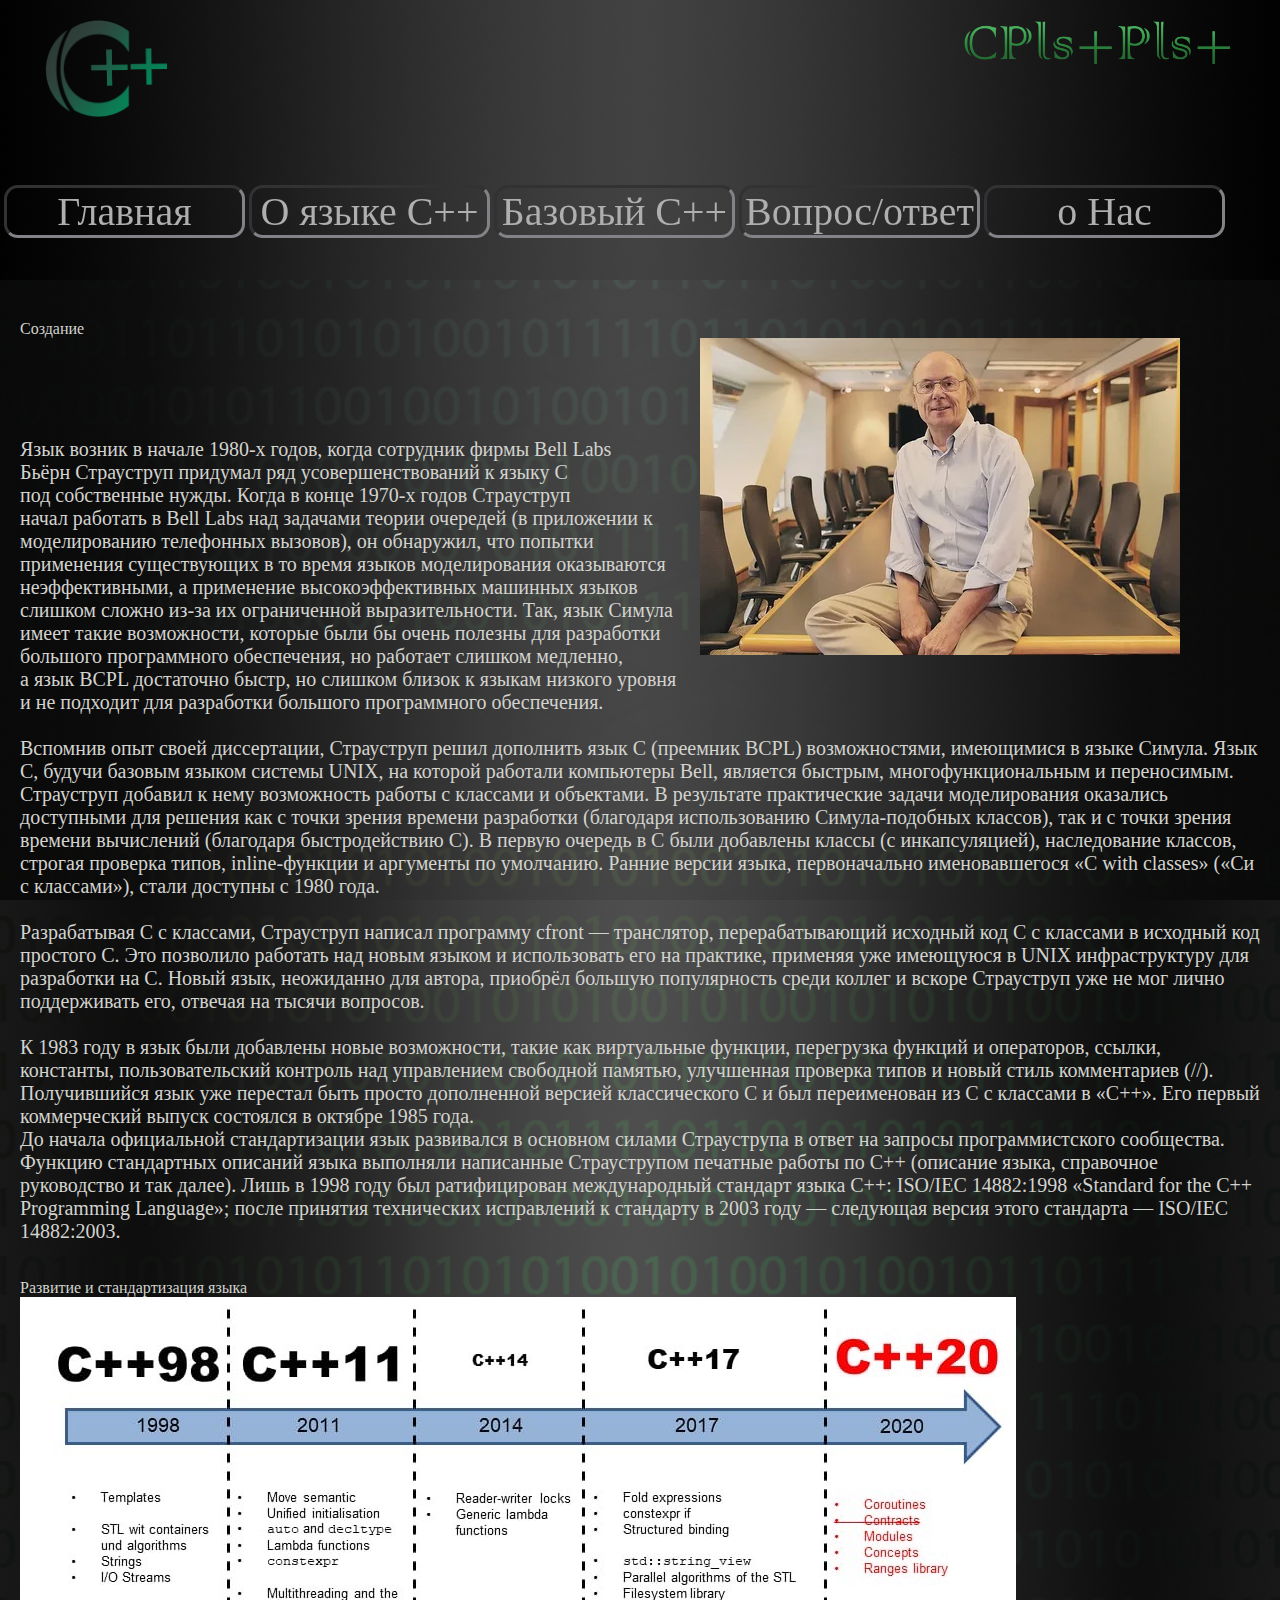
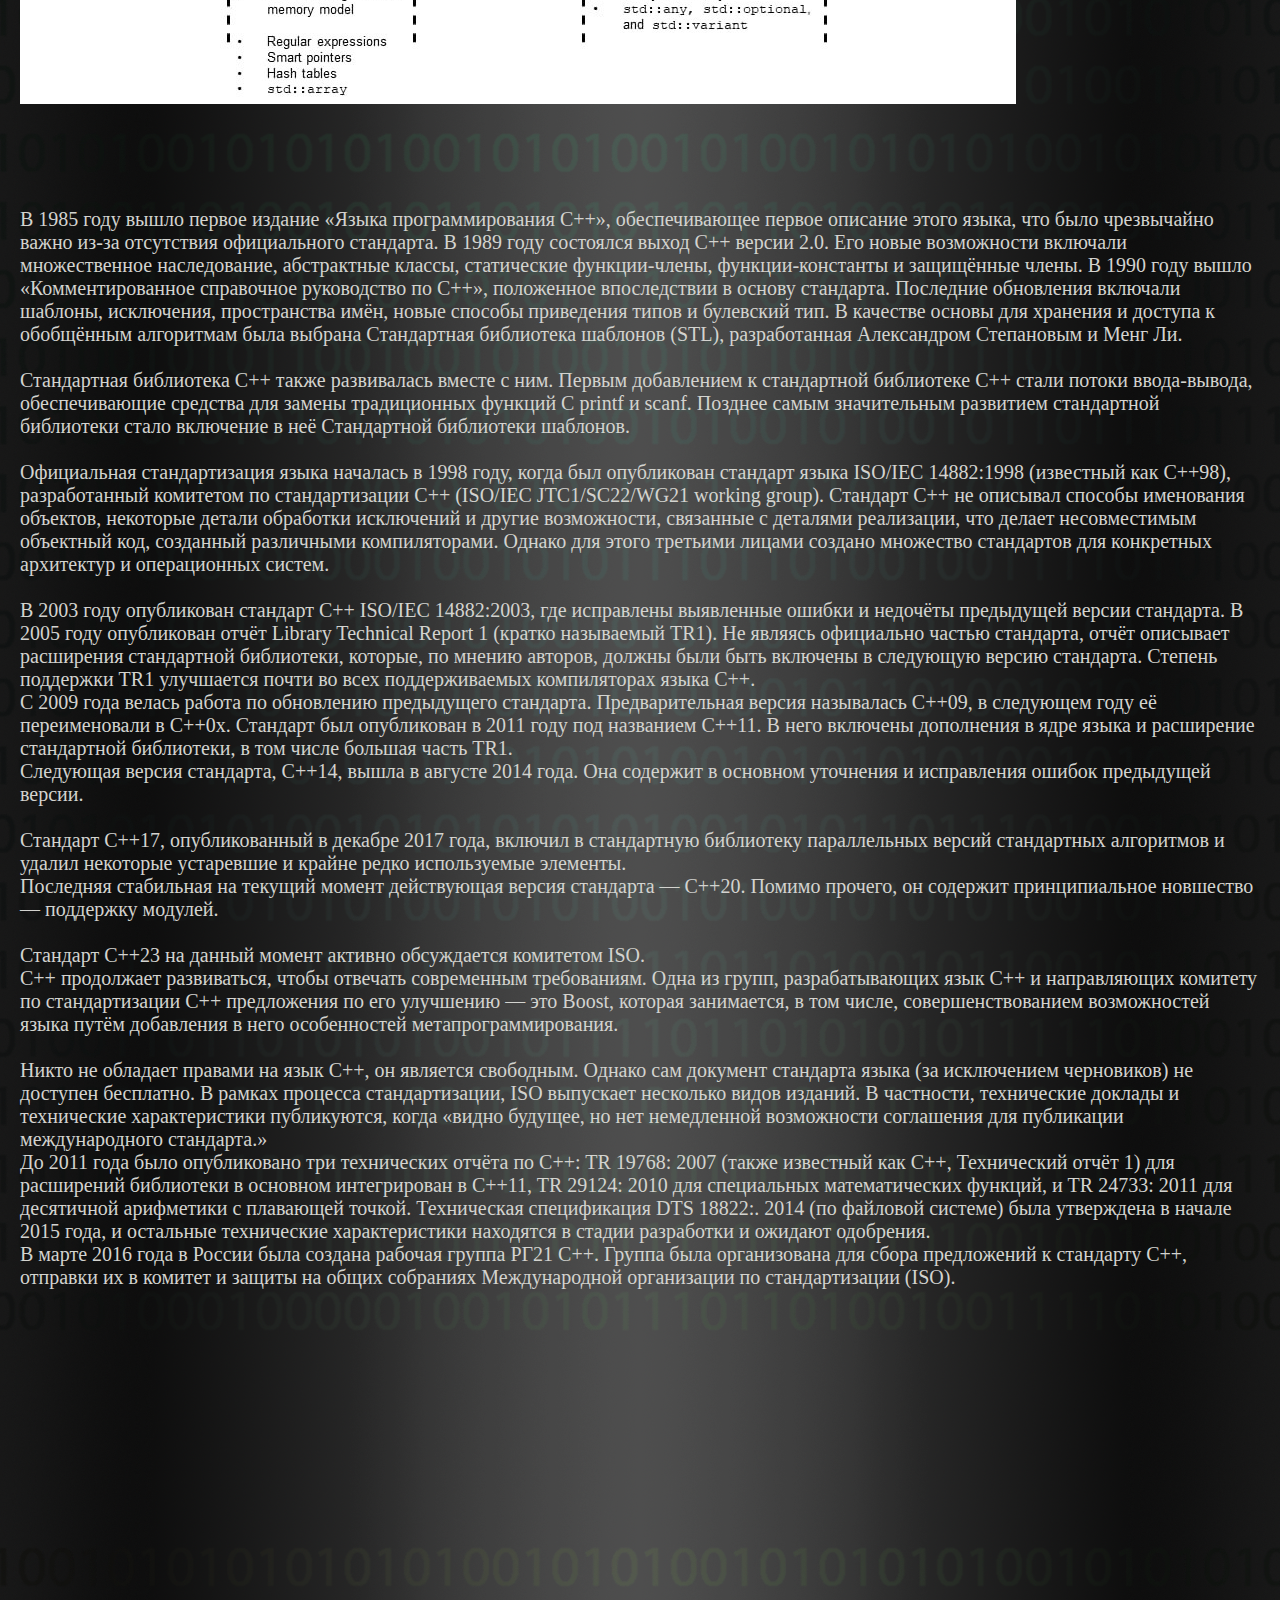
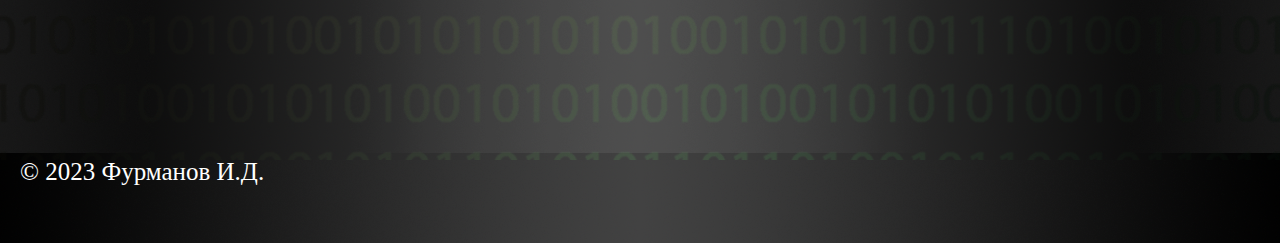
<file: Site_historycpp.html>
<!DocType HTML>

<html>

<!-- Часть "голова"-->

<head>
	<meta charset = "Utf-8">
	<link rel="stylesheet" type = "text/css" href = "CssCods.css"/>
	<link rel = "shortcut icon" type="image" href = "Res\Icon_head.png">
	<title> C pls+ pls+.ru </title>
</head>

<body>
	
	<Up>
	<div class = "up">
		<upLogo>
		<div class = "up_logo">
			
			<a href = index.html>
				<img src = Res\Icon_C++.png class = "logos">
			</a>
			
			<a href = index.html>
				<img src = Res\CPls+Pls+.png class = "name">
			</a>
			
		</div>
		</upLogo>
		
		<upMenu>
		<div class = "up_menu">
			
			<ul>
				<li> <a class = "gmt1" href = index.html > Главная </a> </li>
				<li> <a class = "gmt2" href = Site_historycpp.html> О языке С++ </a>
					<ul>
						<li> <a class = "mt" href = Site_historycpp.html > История языка С++ </a> </li>
						<li> <a class = "mt" href = C++_update.html> Обновления C++ </a> </li>
						<li> <a class = "mt" href = index.html > Где используется С++ </a> </li>
						<li> <a class = "mt" href = index.html > Языки на основе С++ </a> </li>
					</ul>
				</li>
				<li> <a class = "gmt3" href = base_C++.html> Базовый C++ </a>
					<ul>
						<li> <a class = "mt" href = base_C++.html > Базовый синтаксис </a> </li>
						<li> <a class = "mt" href = basevar_C++.html > Задачи к базе </a> </li>
						<li> <a class = "mt" href = index.html > Работа с массивами </a> </li>
						<li> <a class = "mt" href = index.html > Задачи к массивами</a> </li>
						<li> <a class = "mt" href = index.html > Работа с библиотеками </a> </li>
						<li> <a class = "mt" href = index.html > Общие задачи </a> </li>
					</ul>
				</li>
				<li> <a class = "gmt4" href = index.html > Вопрос/ответ </a> </li>
				<li> <a class = "gmt5" href = Site_contacts.html > о Нас </a> </li>
			</ul>
			
		</div>
		</upMenu>
	</div>
	</Up>
	
	<Centre>
		<div class = "centre_2">

		<h1> Создание </h1>
		
		<a> <img src = Res\i.webp class = "Im1"> </a>
		
<p>Язык возник в начале 1980-х годов, когда сотрудник фирмы Bell Labs<br> Бьёрн Страуструп придумал ряд усовершенствований к языку C <br> под собственные нужды. Когда в конце 1970-х годов Страуструп <br> начал работать в Bell Labs над задачами теории очередей (в приложении к <br> моделированию телефонных вызовов), он обнаружил, что попытки <br> применения существующих в то время языков моделирования оказываются<br> неэффективными, а применение высокоэффективных машинных языков<br> слишком сложно из-за их ограниченной выразительности. Так, язык Симула <br> имеет такие возможности, которые были бы очень полезны для разработки<br> большого программного обеспечения, но работает слишком медленно,<br> а язык BCPL достаточно быстр, но слишком близок к языкам низкого уровня<br> и не подходит для разработки большого программного обеспечения.<br> <br>

Вспомнив опыт своей диссертации, Страуструп решил дополнить язык C (преемник BCPL) возможностями, имеющимися в языке Симула. Язык C, будучи базовым языком системы UNIX, на которой работали компьютеры Bell, является быстрым, многофункциональным и переносимым. Страуструп добавил к нему возможность работы с классами и объектами. В результате практические задачи моделирования оказались доступными для решения как с точки зрения времени разработки (благодаря использованию Симула-подобных классов), так и с точки зрения времени вычислений (благодаря быстродействию C). В первую очередь в C были добавлены классы (с инкапсуляцией), наследование классов, строгая проверка типов, inline-функции и аргументы по умолчанию. Ранние версии языка, первоначально именовавшегося «C with classes» («Си с классами»), стали доступны с 1980 года.<br><br>

Разрабатывая C с классами, Страуструп написал программу cfront — транслятор, перерабатывающий исходный код C с классами в исходный код простого C. Это позволило работать над новым языком и использовать его на практике, применяя уже имеющуюся в UNIX инфраструктуру для разработки на C. Новый язык, неожиданно для автора, приобрёл большую популярность среди коллег и вскоре Страуструп уже не мог лично поддерживать его, отвечая на тысячи вопросов.<br><br>

К 1983 году в язык были добавлены новые возможности, такие как виртуальные функции, перегрузка функций и операторов, ссылки, константы, пользовательский контроль над управлением свободной памятью, улучшенная проверка типов и новый стиль комментариев (//). Получившийся язык уже перестал быть просто дополненной версией классического C и был переименован из C с классами в «C++». Его первый коммерческий выпуск состоялся в октябре 1985 года.<br>

До начала официальной стандартизации язык развивался в основном силами Страуструпа в ответ на запросы программистского сообщества. Функцию стандартных описаний языка выполняли написанные Страуструпом печатные работы по C++ (описание языка, справочное руководство и так далее). Лишь в 1998 году был ратифицирован международный стандарт языка C++: ISO/IEC 14882:1998 «Standard for the C++ Programming Language»; после принятия технических исправлений к стандарту в 2003 году — следующая версия этого стандарта — ISO/IEC 14882:2003. </p>
<br><br>

	<h1> Развитие и стандартизация языка </h1>
	<a> <img src = Res\Standarts.jpg></a>
<p>В 1985 году вышло первое издание «Языка программирования C++», обеспечивающее первое описание этого языка, что было чрезвычайно важно из-за отсутствия официального стандарта. В 1989 году состоялся выход C++ версии 2.0. Его новые возможности включали множественное наследование, абстрактные классы, статические функции-члены, функции-константы и защищённые члены. В 1990 году вышло «Комментированное справочное руководство по C++», положенное впоследствии в основу стандарта. Последние обновления включали шаблоны, исключения, пространства имён, новые способы приведения типов и булевский тип. В качестве основы для хранения и доступа к обобщённым алгоритмам была выбрана Стандартная библиотека шаблонов (STL), разработанная Александром Степановым и Менг Ли.<br>
<br>
Стандартная библиотека C++ также развивалась вместе с ним. Первым добавлением к стандартной библиотеке C++ стали потоки ввода-вывода, обеспечивающие средства для замены традиционных функций C printf и scanf. Позднее самым значительным развитием стандартной библиотеки стало включение в неё Стандартной библиотеки шаблонов.<br>
<br>
Официальная стандартизация языка началась в 1998 году, когда был опубликован стандарт языка ISO/IEC 14882:1998 (известный как C++98), разработанный комитетом по стандартизации C++ (ISO/IEC JTC1/SC22/WG21 working group). Стандарт C++ не описывал способы именования объектов, некоторые детали обработки исключений и другие возможности, связанные с деталями реализации, что делает несовместимым объектный код, созданный различными компиляторами. Однако для этого третьими лицами создано множество стандартов для конкретных архитектур и операционных систем.<br><br>
В 2003 году опубликован стандарт C++ ISO/IEC 14882:2003, где исправлены выявленные ошибки и недочёты предыдущей версии стандарта. В 2005 году опубликован отчёт Library Technical Report 1 (кратко называемый TR1). Не являясь официально частью стандарта, отчёт описывает расширения стандартной библиотеки, которые, по мнению авторов, должны были быть включены в следующую версию стандарта. Степень поддержки TR1 улучшается почти во всех поддерживаемых компиляторах языка C++.<br>
С 2009 года велась работа по обновлению предыдущего стандарта. Предварительная версия называлась C++09, в следующем году её переименовали в C++0x. Стандарт был опубликован в 2011 году под названием C++11. В него включены дополнения в ядре языка и расширение стандартной библиотеки, в том числе большая часть TR1.<br>
Следующая версия стандарта, C++14, вышла в августе 2014 года. Она содержит в основном уточнения и исправления ошибок предыдущей версии.<br><br>
Стандарт C++17, опубликованный в декабре 2017 года, включил в стандартную библиотеку параллельных версий стандартных алгоритмов и удалил некоторые устаревшие и крайне редко используемые элементы.<br>
Последняя стабильная на текущий момент действующая версия стандарта — C++20. Помимо прочего, он содержит принципиальное новшество — поддержку модулей.<br><br>
Стандарт C++23 на данный момент активно обсуждается комитетом ISO.<br>
C++ продолжает развиваться, чтобы отвечать современным требованиям. Одна из групп, разрабатывающих язык C++ и направляющих комитету по стандартизации C++ предложения по его улучшению — это Boost, которая занимается, в том числе, совершенствованием возможностей языка путём добавления в него особенностей метапрограммирования.<br><br>

Никто не обладает правами на язык C++, он является свободным. Однако сам документ стандарта языка (за исключением черновиков) не доступен бесплатно. В рамках процесса стандартизации, ISO выпускает несколько видов изданий. В частности, технические доклады и технические характеристики публикуются, когда «видно будущее, но нет немедленной возможности соглашения для публикации международного стандарта.»<br> До 2011 года было опубликовано три технических отчёта по C++: TR 19768: 2007 (также известный как C++, Технический отчёт 1) для расширений библиотеки в основном интегрирован в C++11, TR 29124: 2010 для специальных математических функций, и TR 24733: 2011 для десятичной арифметики с плавающей точкой. Техническая спецификация DTS 18822:. 2014 (по файловой системе) была утверждена в начале 2015 года, и остальные технические характеристики находятся в стадии разработки и ожидают одобрения.<br>

В марте 2016 года в России была создана рабочая группа РГ21 C++. Группа была организована для сбора предложений к стандарту C++, отправки их в комитет и защиты на общих собраниях Международной организации по стандартизации (ISO). </p>
		</div>
	</Centr>
	
	<Buttom>
	<div class = "buttom">
		<p>
			&copy; 2023 Фурманов И.Д.
		</p>
	</div>
	</Buttom>
	
</body>

</html>
</file>
<file: CssCods.css>
body, div, dl, dt, dd, ul, ol, li, h1, h2, h3, h4, h5, h6, pre, 
form, fieldset, input, p, blockquote, table, th, td, embed, object {
        padding: 0;
        margin: 0; 
        }
table {
        border-collapse: collapse;
        border-spacing: 0;
        }
fieldset, img, abbr {
        border: 0;
        }
address, caption, cite, code, dfn, em, 
h1, h2, h3, h4, h5, h6, strong, th, var {
        font-weight: normal;
        font-style: normal;
        }
ul {
        list-style: none;
        }
caption, th {
        text-align: left;
        }
h1, h2, h3, h4, h5, h6 {
        font-size: 1.0em;
        }
q:before, q:after {
        content: '';
        }
a, ins {
        text-decoration: none;
        }




/*-----------------------------*/

/*Общее*/
body{
	background-image: url("Res/background2.png");
	background-position: center;
	background-attachment: fixed;
	background-size: calc(50% + 1980px) calc(70% + 1280px);
	background-repeat: repeat;
}
/****************************/
.up{
	position:  inherit ;
	max-height: 350px;
	max-width: 1320px;
	min-height: 280px;
	min-width: 1200px;
		z-index: 5;
	
	height: calc(190px - 1.4vh + 2vw);
	
	margin-left: auto;
    margin-right: auto;
	float: center;
	
	
	background-image: url("Res/Back4up.png");
	background-position: center;
}
.logos{
	min-height: 35px;
	min-width: 40px;
	max-height: 130px;
	width: calc(14vw - 6.4vh);
	max-width: 130px;
	height: auto;
	
	float: center-left;
	margin: 20px 0px 20px 45px
}
.name{
	min-height: 40px;
	min-width: 266px;
	max-height: 80px;
	width: calc(10vmax + 3vw - 2vh);
	max-width: 533px;
	height: auto;
	
	float: right;
	position:  relative  ;
	margin: calc(15px + 0.5vw) 50px 25px 0;
}

/****************************/
.up_menu{
	position:  relative;
	z-index: 5;
	max-height: 135px;
	max-width: 1320px;
	min-height: 90px;
	min-width: 1180px;
	height: calc(130px + 8vh - 6vw);
	width: auto;
	
	padding: 44px 4px 9px 4px ;
	
	margin-left: auto;
    margin-right: auto;
	float: center;
}


.up_menu a {
	color: white;
	text-decoration: none;
	font-size:2.5em;
	text-align: center;
	
	min-width: 100px ;
	width: 235px;
	
	position: static;
	font-weight: 150px;
	display: inline-block;
  
	overflow: hidden;
	
	border: solid;
	border-style:inset;
	border-color: #858287;
	
	background: linear-gradient(to right, green, green 50%, #AFAFAF 50%);
	background-clip: text;
  
	-webkit-background-clip: text;
	-webkit-text-fill-color: transparent;
	
	background-size: 200% 100%;
	background-position: 100%;
	
	transition: background-position 300ms ease, border-radius 800ms ease-in-out;
	border-radius: 14px;
}

.up_menu a:hover {
	background-position: 0 100%;
	border-color: #858287;
	border-style:inset;
	border-collapse: collapse;
	border-radius: 800px 800px;
	
}

.up_menu ul{
	list-style: none;
}

.up_menu li {
	display: inline-block;
}

.up_menu li ul{
	display: none;
	
	margin-left: -5px;
	
	position: absolute;
	border-radius: 20px;
}
.up_menu li ul li{
	margin-left: 5px;
	margin-top: 5px;
}

.up_menu li:hover ul{
	display: block;
	z-index:1000;
	height: auto;
	width: 250px;
	
	box-shadow: -5px 5px 5px #5f5f5f;
	background-color: #242423;
}

/****************************/

.buttom{
	max-height: 100px;
	max-width: 1300px;
	min-height: 80px;
	min-width: 1180px;
	height: cover;
	width: cover;
	
	margin-left: auto;
    margin-right: auto;
	margin-top: -7px;
	float: center;
	padding-bottom: 5px;
	padding-top: 5px;
	padding-left: 20px;
	
	
	background-image: url("Res/Back4up.png");
	background-position: center;
}
.buttom p {
	font-size: 25px;
	color: #FFFFFF;
}



/*-----------------------------*/

/*-----------------------------*/

/*стр 1*/

.centre_1{
	min-height: 2200px;
	min-width: 1160px;
	max-height: auto;
	max-width: 1280px;
	height: auto;
	width: cover;
	
	float: center;
	position:  relative  ;
	margin-left: auto;
    margin-right: auto;
	margin-top: -10px;
	
	padding: 40px 20px 40px 20px ;
	
	color: #d3d3cf;
	
	background-image: url("Res/content.png");
	background-position: center;
	
}
/*************************************************************************/
.sl {
	margin-top: -20px;
	text-align:center;
}
.slider-container {
  background: black;
  display: flex;
  align-items: center;
  justify-content: center;
  height: 100%;
}

.slider {
  width: 100%;
  max-width: 1000px;
  height: 600px;
  margin: 20px;
  text-align: center;
  border-radius: 20px;
  overflow: hidden;
  position: relative;
}

.slides {
  display: flex;
  overflow-x: scroll;
  position: relative;
  scroll-behavior: smooth;
  scroll-snap-type: x mandatory;
}

.slide:nth-of-type(even) {
  background-color: white;
}

.slide {
  display: flex;
  justify-content: center;
  align-items: center;
  flex-shrink: 0;
  width: 100%;
  height: 600px;
  scroll-snap-align: center;
  margin-right: 0px;
  box-sizing: border-box;
  background: white;
  transform-origin: center center;
  transform: scale(1);
}

.slider img{
	max-height: 600px;
}

.slide a {
  background: none;
  border: none;
}

a.slide__prev,
.slider::before {
  transform: rotate(135deg);
  -webkit-transform: rotate(135deg);
  left: 5%;
   z-index: 3;
}

a.slide__next,
.slider::after {
  transform: rotate(-45deg);
  -webkit-transform: rotate(-45deg);
  right: 5%;
   z-index: 3;
}

.slider::before,
.slider::after,
.slide__prev,
.slide__next {
  position: absolute;
  top: 48%;
  width: 35px;
  height: 35px;
  border: solid black;
  border-width: 0 4px 4px 0;
  padding: 3px;
  box-sizing: border-box;
    z-index: 10;
}

.slider::before,
.slider::after {
  content: "";
  z-index: 2;
  background: none;
  pointer-events: none;
}

.slider__nav {
  box-sizing: border-box;
  position: absolute;
  bottom: 5%;
  left: 50%;
  width: 200px;
  margin-left: -100px;
  text-align: center;
   z-index: 3;
}

.slider__navlink {
  display: inline-block;
  height: 15px;
  width: 15px;
  border-radius: 50%;
  background-color: black;
  margin: 0 10px 0 10px;
   z-index: 3;
}


/*************************************************************************/

.log1{
	position: absolute;
	height:auto;
	width: 300px;
	
	margin-left: 900px;
	margin-top: -100px;
}
.log2{
	position: absolute;
	height:auto;
	width: 80px;
	
	margin-left: 1070px;
	margin-top: -25px;
	
	transform: rotate(0.1turn);

}

.centre_1 p {
	margin-top: 100px;
	font-size: 25px;
}

/**********/
.Hide_text{
	font-size: 14px;
}
.Hide_text a{
	color: white;
	
	position: static;
	font-weight: 300px;
	display: inline-block;
  
	overflow: hidden;
	
	font-size: 25px;
	
	background: linear-gradient(to right, green, green 50%, #AFAFAF 50%);
	background-clip: text;
  
	-webkit-background-clip: text;
	-webkit-text-fill-color: transparent;
	
	background-size: 200% 100%;
	background-position: 100%;
	
	transition: background-position 300ms ease, border-radius 800ms ease-in-out;
	
	
}

.Hide_text: a:hover {
		background-position: 0 100%;
}

.Hide_text ul{
	list-style: inside;
}


.Hide_text  li ul{
	display: none;
	
	list-style: none;
	
	margin-left: -10px;
	
	position: absolute;
	border-radius: 20px;
}

.Hide_text li ul li{
	margin-left: 10px;
	margin-top: 0px;
	margin-bottom: 5px;
	margin-right: 20px;
}

.Hide_text li:hover ul{
	display: block;
	z-index:1000;
	height: cover;
	width: 1000px;
	
	box-shadow: -5px 5px 5px #5f5f5f;
	background-color: #242423;
}

/**********/
.underground{
		margin-top: 100px;
		margin-left: 100px;
}
.underground a{
	font-size: 40px;
	color: white;
	
	position: static;
	font-weight: 600px;
	display: inline-block;
  
	overflow: hidden;
	

	
	background: linear-gradient(to right, green, green 50%, #AFAFAF 50%);
	background-clip: text;
  
	-webkit-background-clip: text;
	-webkit-text-fill-color: transparent;
	
	background-size: 200% 100%;
	background-position: 100%;
	
	transition: background-position 300ms ease, border-radius 800ms ease-in-out;
	
	
}

.underground: a:hover {
		background-position: 0 100%;
}

.underground ul{
	list-style: none;
}


.underground  li ul{
	display: none;
	
	list-style: none;
	
	margin-left: -10px;
	
	position: absolute;
	border-radius: 20px;
}

.underground li ul li{
	margin-left: 10px;
	margin-top: 0px;
	margin-bottom: 5px;
	margin-right: 20px;
}

.underground li:hover ul{
	display: block;
	z-index:1000;
	height: auto;
	width: 900px;
	
	margin-top:-390px;
	
	box-shadow: -5px 5px 5px #5f5f5f;
	background-color: #242423;
}



/*-----------------------------*/

/*-----------------------------*/

/*стр 2*/

.centre_2{
	min-height: 3000px;
	min-width: 1160px;
	max-height: auto;
	max-width: 1280px;
	height: auto;
	width: cover;
	
	float: center;
	position:  relative  ;
	margin-left: auto;
    margin-right: auto;
	margin-top: -0px;
	
	padding: 40px 20px 40px 20px ;
	
	color: #d3d3cf;
	
	background-image: url("Res/content.png");
	background-position: center;
}

.Im1 {
	position: absolute ;
	left: 700px;
}

.centre_2 p {
	position: relative ;
	margin-top: 100px;
	font-size: 20px;
}

/*-----------------------------*/

/*-----------------------------*/

/*стр 3*/

.centre_3{
	min-height: 2200px;
	min-width: 1160px;
	max-height: auto;
	max-width: 1280px;
	height: auto;
	width: cover;
	
	float: center;
	position:  relative  ;
	margin-left: auto;
    margin-right: auto;
	margin-top: -0px;
	
	padding: 40px 20px 40px 20px ;
	
	color: #d3d3cf;
	
	background-image: url("Res/content.png");
	background-position: center;
}

.centre_3 p {
	margin-top: 100px;
	font-size: 25px;
}

/*-----------------------------*/

/*-----------------------------*/

/*стр 4*/

.centre_4{
	min-height: 3100px;
	min-width: 1160px;
	max-height: auto;
	max-width: 1280px;
	height: auto;
	width: cover;
	
	float: center;
	position:  relative  ;
	margin-left: auto;
    margin-right: auto;
	margin-top: -0px;
	
	padding: 40px 20px 40px 20px ;
	
	color: #d3d3cf;
	
	background-image: url("Res/content.png");
	background-position: center;
}

.centre_4 p {
	margin-top: 100px;
	margin-left: 35px;
	font-size: 20px;
}

.centre_4 h2{
	margin-left: 70px;
}

.BFT p{
	margin-top: -10px;
}

.incl{
	color: #838383;
}

.synt{
	color: yellow;
}

.type{
	color: blue;
}
.looper{
	color: purple;
}

/******************************/


.Img1{
	
	width: 1000px;
	height: 1400px;
	
	margin-top:10px;
	margin-left: 100px;
}

/******************************/

.Img2{
	width: 1000px;
	height: 1700px;
	
	margin-top:10px;
	margin-left: -30px;
}
.underIm1{
		margin-top: 10px;
		margin-left: 100px;
}
.underIm1 a{
	font-size: 40px;
	color: white;
	
	position: static;
	font-weight: 600px;
	display: inline-block;
  
	overflow: hidden;
	
	border-color: green;
	border-style:inset;
	border-radius: 20px;
	
	background: white;
	background-clip: text;
  
	-webkit-background-clip: text;
	-webkit-text-fill-color: transparent;
	
	background-size: 200% 100%;
	background-position: 100%;
	
	transition: background-position 300ms ease, border-radius 800ms ease-in-out;
	
	
}

.underIm1: a:hover {
		background-position: 0 100%;
}

.underIm1 ul{
	list-style: none;
}


.underIm1  li ul{
	display: none;
	
	list-style: none;
	
	margin-left: -10px;
	
	position: absolute;
	border-radius: 20px;
}

.underIm1 li ul li{
	margin-left: 10px;
	margin-bottom: 5px;
	margin-right: 20px;
}

.underIm1 li:hover ul{
	display: block;
	z-index:1000;
	height: auto;
	width: 1000px;
	
	margin-top:-1800px;
	
	box-shadow: -5px 5px 5px #5f5f5f;
	background-color: #242423;
}
/*-----------------------------*/

/*-----------------------------*/

/*стр 5*/

.centre_5{
	min-height: 3000px;
	min-width: 1160px;
	max-height: auto;
	max-width: 1280px;
	height: auto;
	width: cover;
	
	float: center;
	position:  relative  ;
	margin-left: auto;
    margin-right: auto;
	margin-top: -0px;
	
	padding: 40px 20px 40px 20px ;
	
	color: #d3d3cf;
	
	background-image: url("Res/content.png");
	background-position: center;
}

.centre_5 p {
	position: relative ;
	margin-top: 0px;
	font-size: 20px;
}

.centre_5 h1{
	
}

/************************************/

.zad1{
		
}
.zad1 pre{
	
	
	
}

.zad1 ul{
	list-style: none;
}


.zad1  li ul{
	display: none;
	
	list-style: none;
	
	margin-left: -10px;
	
	position: absolute;
	border-radius: 20px;
}

.zad1 li:hover ul{
	display: block;
	z-index:1000;
	height: auto;
	max-width: 900px;
	min-width:600px;
	width: cover;
	
	box-shadow: -5px 5px 5px #3f3f3f;
	background-color: #242423;
}





/*-----------------------------*/

/*стр 6*/

.centre_6{
	min-height: 700px;
	min-width: 1160px;
	max-height: auto;
	max-width: 1280px;
	height: auto;
	width: cover;
	
	float: center;
	position:  relative  ;
	margin-left: auto;
    margin-right: auto;
	margin-top: -0px;
	
	padding: 40px 20px 40px 20px ;
	
	color: #d3d3cf;
	
	background-image: url("Res/content.png");
	background-position: center;
}

.centre_6 p {
	position: relative ;
	margin-top: 0px;
	font-size: 20px;
}

.centre_6 h1{
	text-align: center;
}


/*-----------------------------*/

/*-----------------------------*/


.centre_1 iframe{
	width:1100px ;
	height:1000px;
	margin-left: 100px;
	margin-top: 100px;
}
.ifr1{
		height:500px;
		width: 850px;
		margin-left: 100px
}
.map{
width:860;
 height:600;
}
</file>
